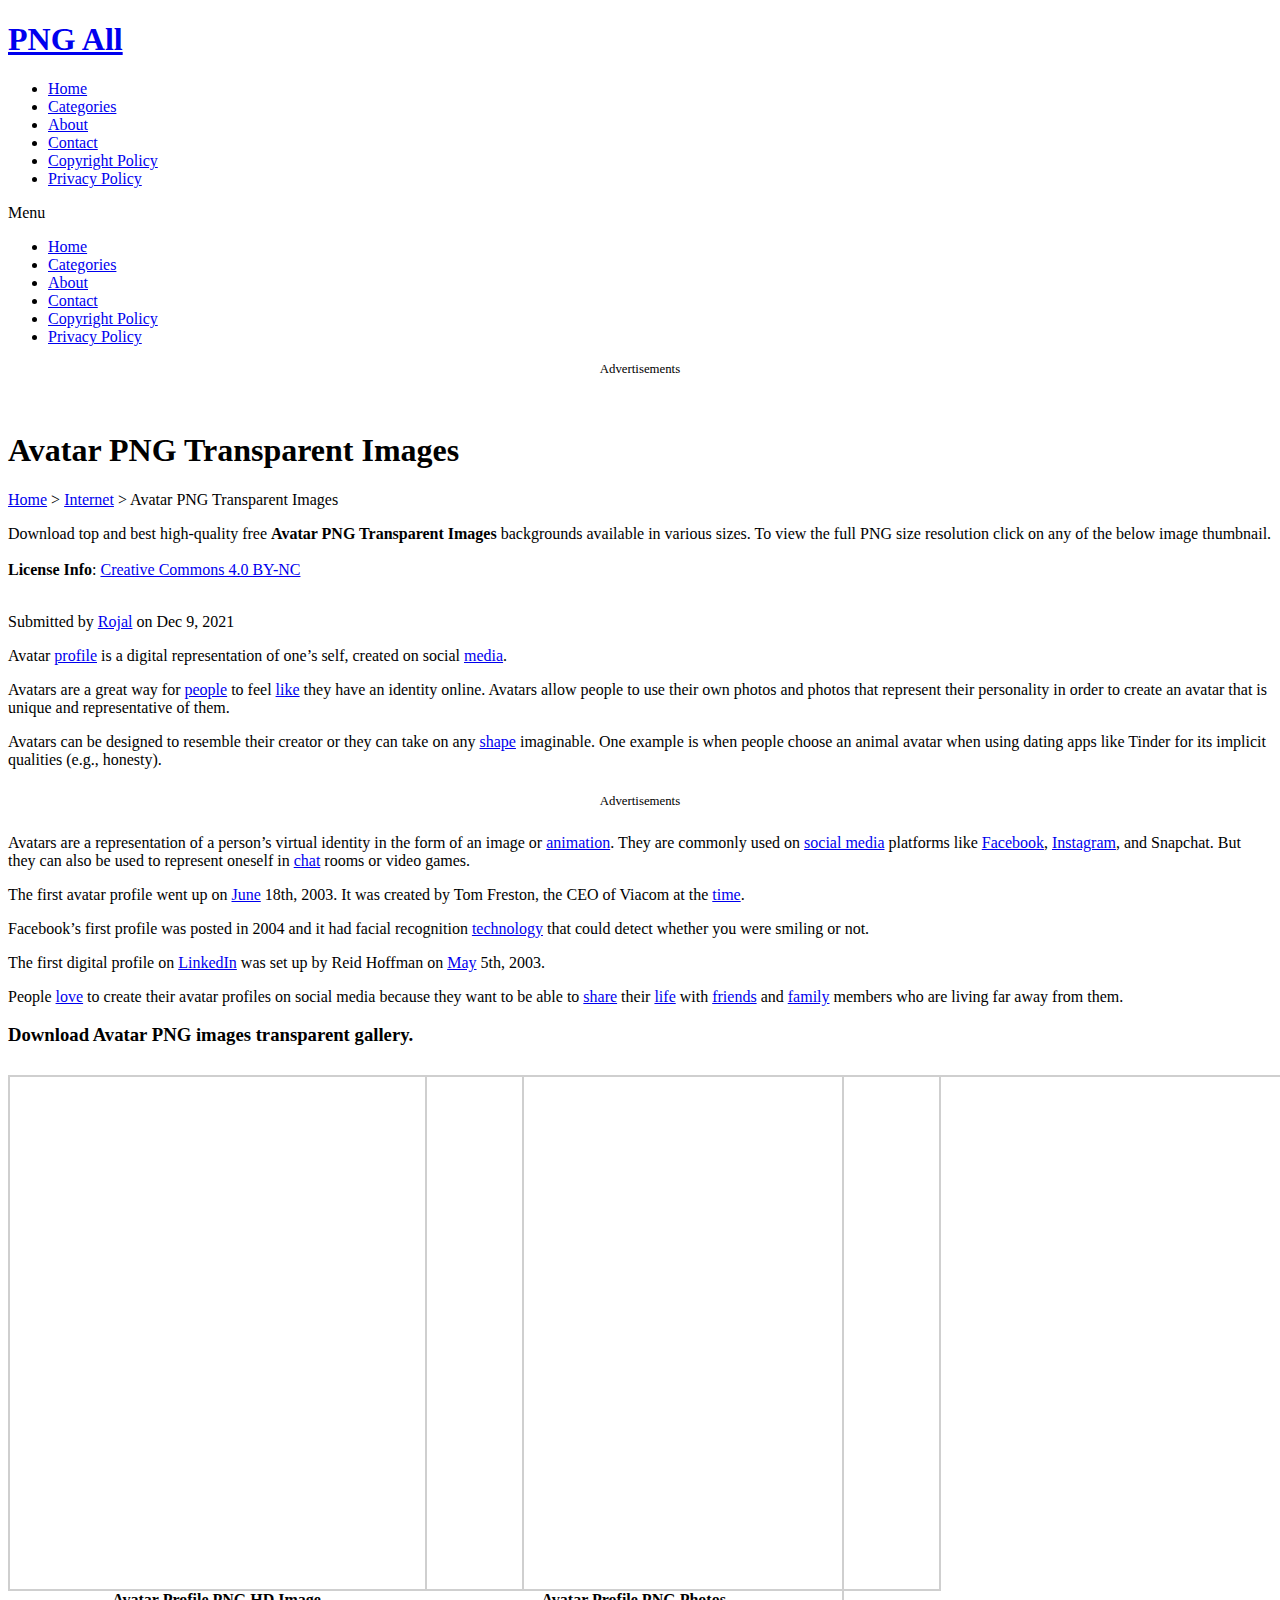
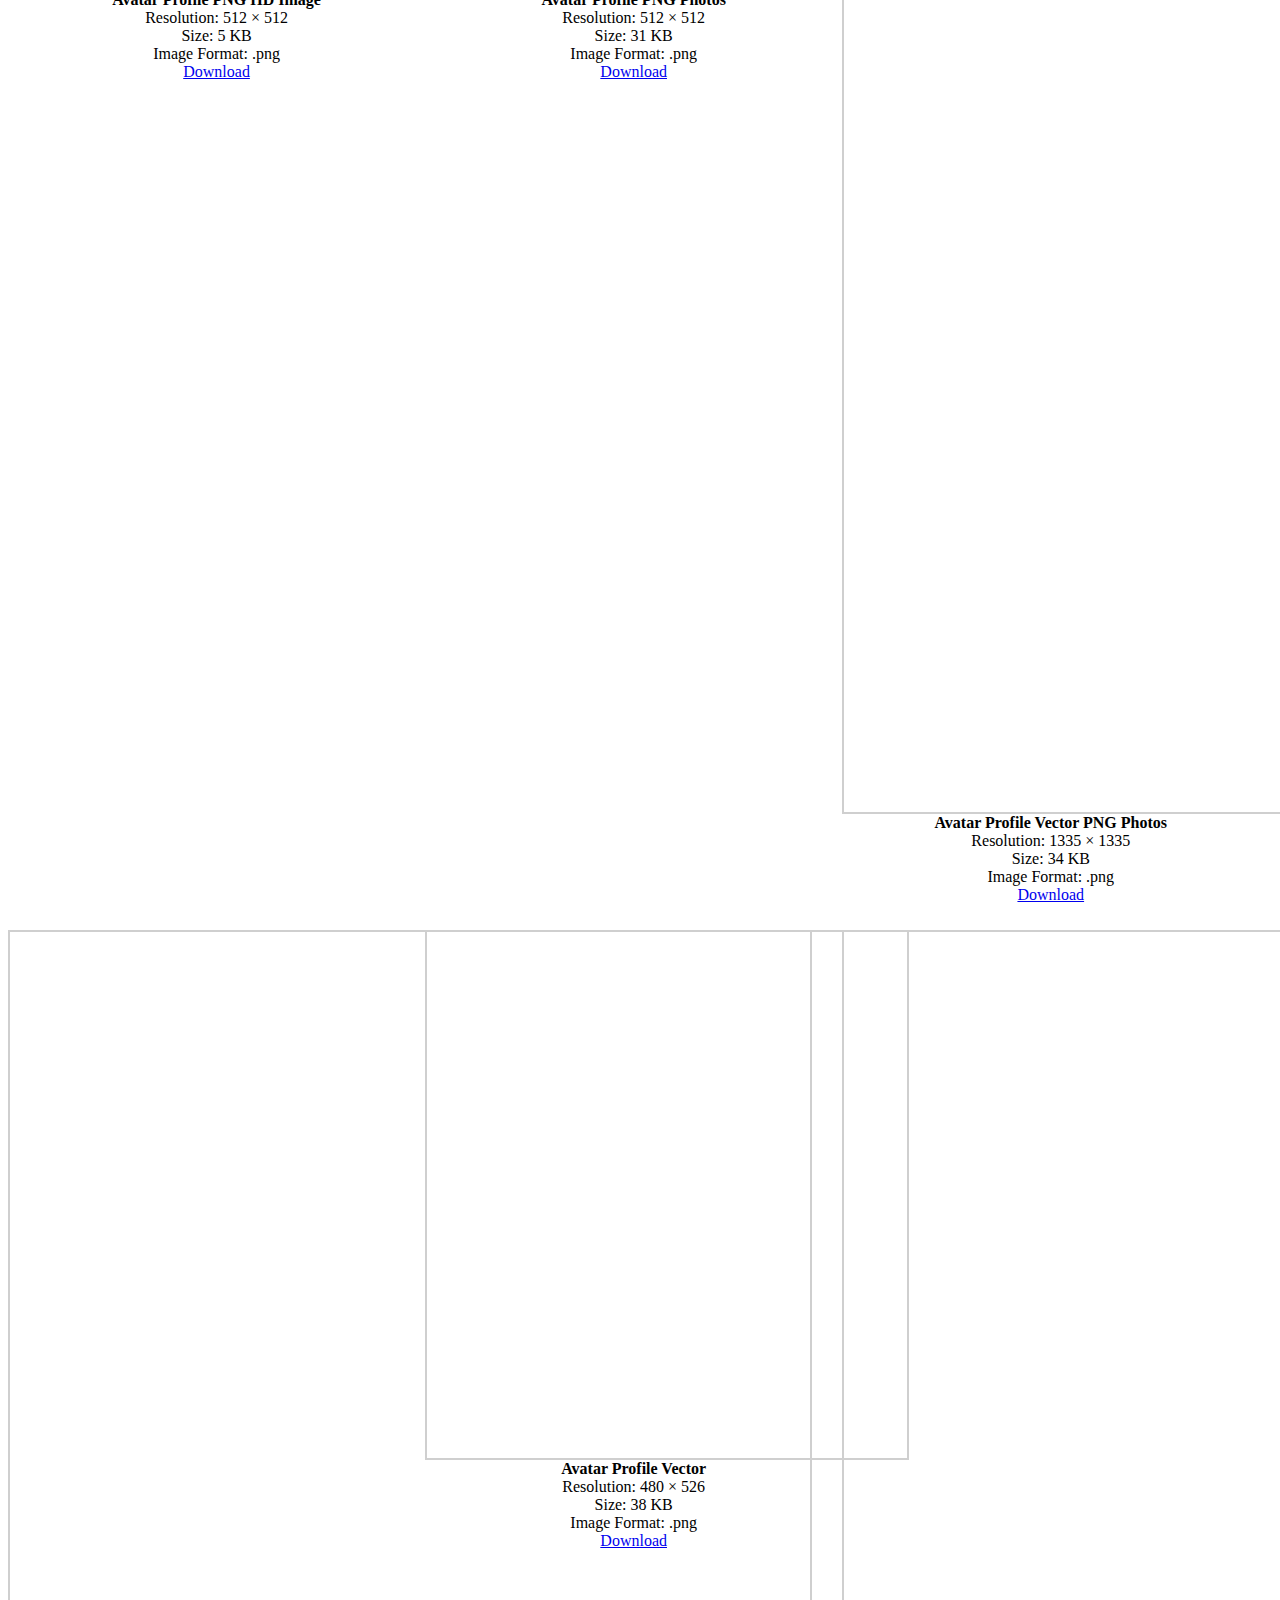
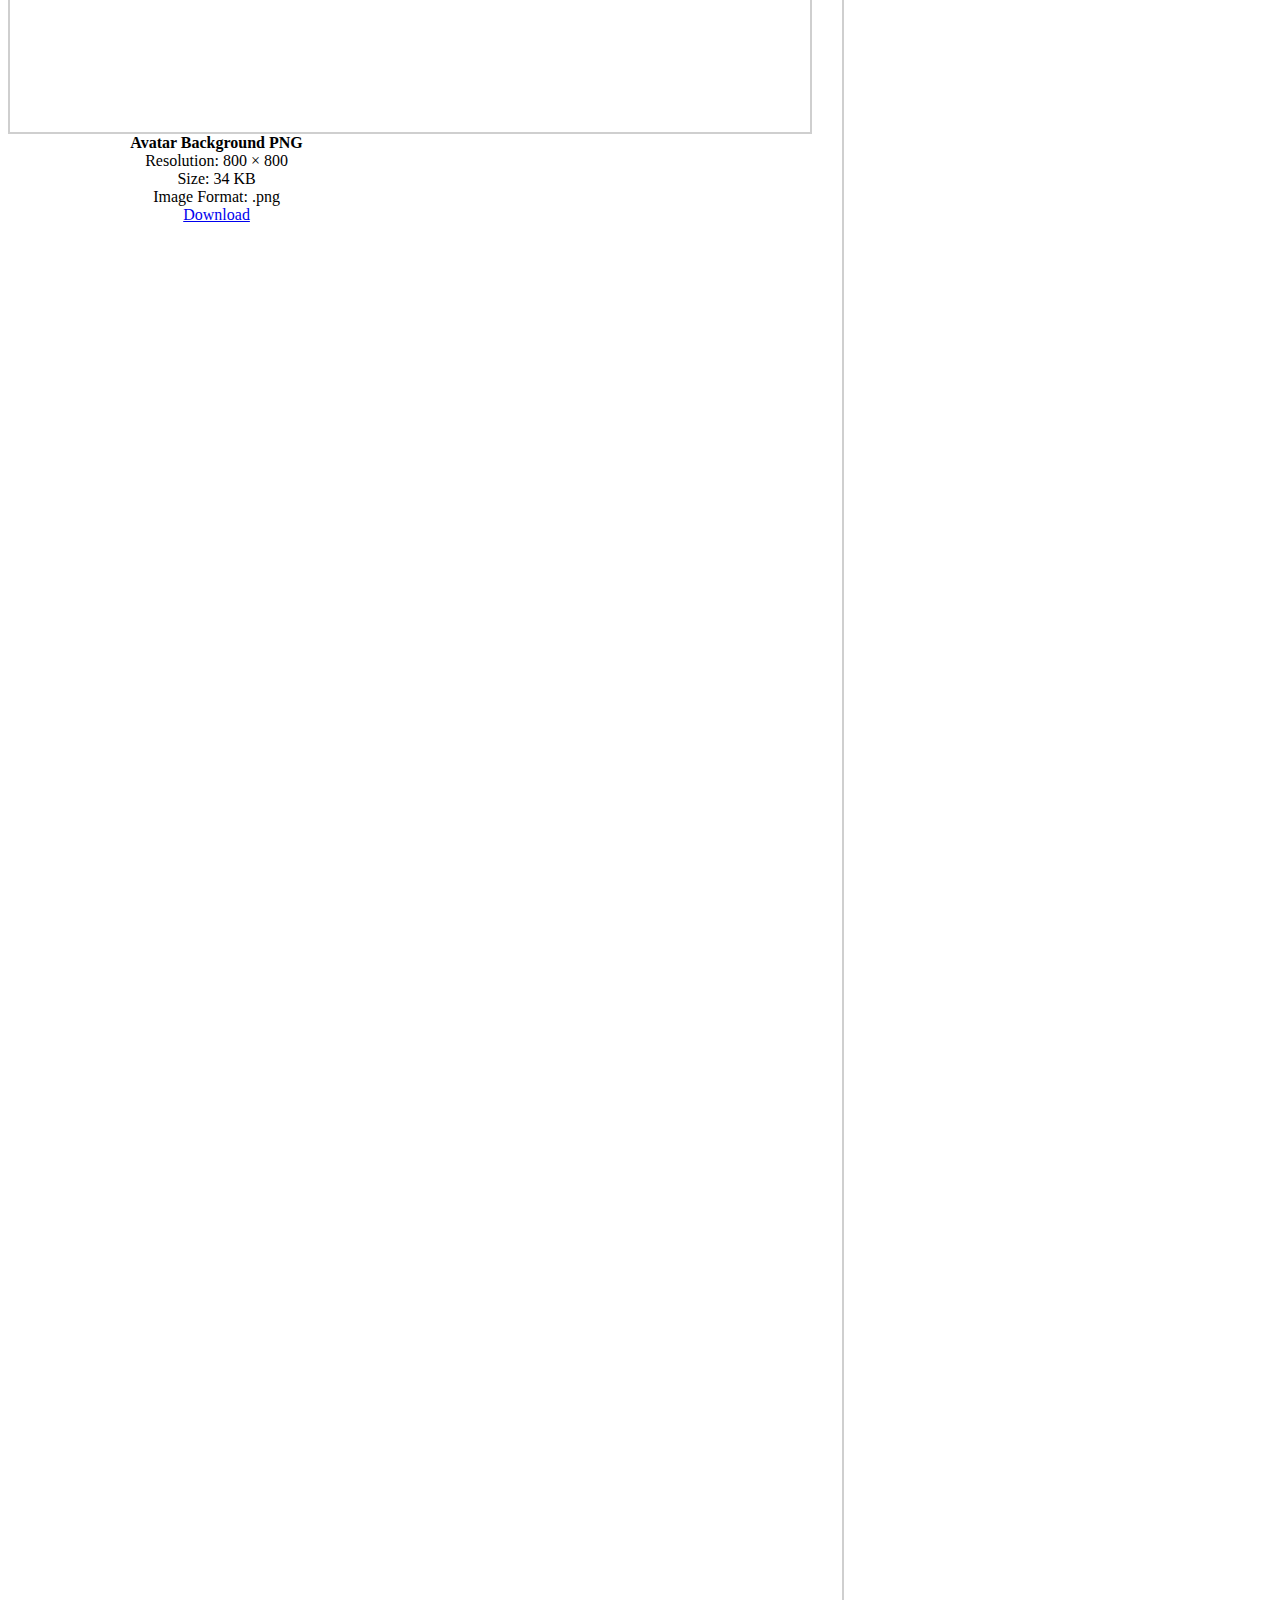
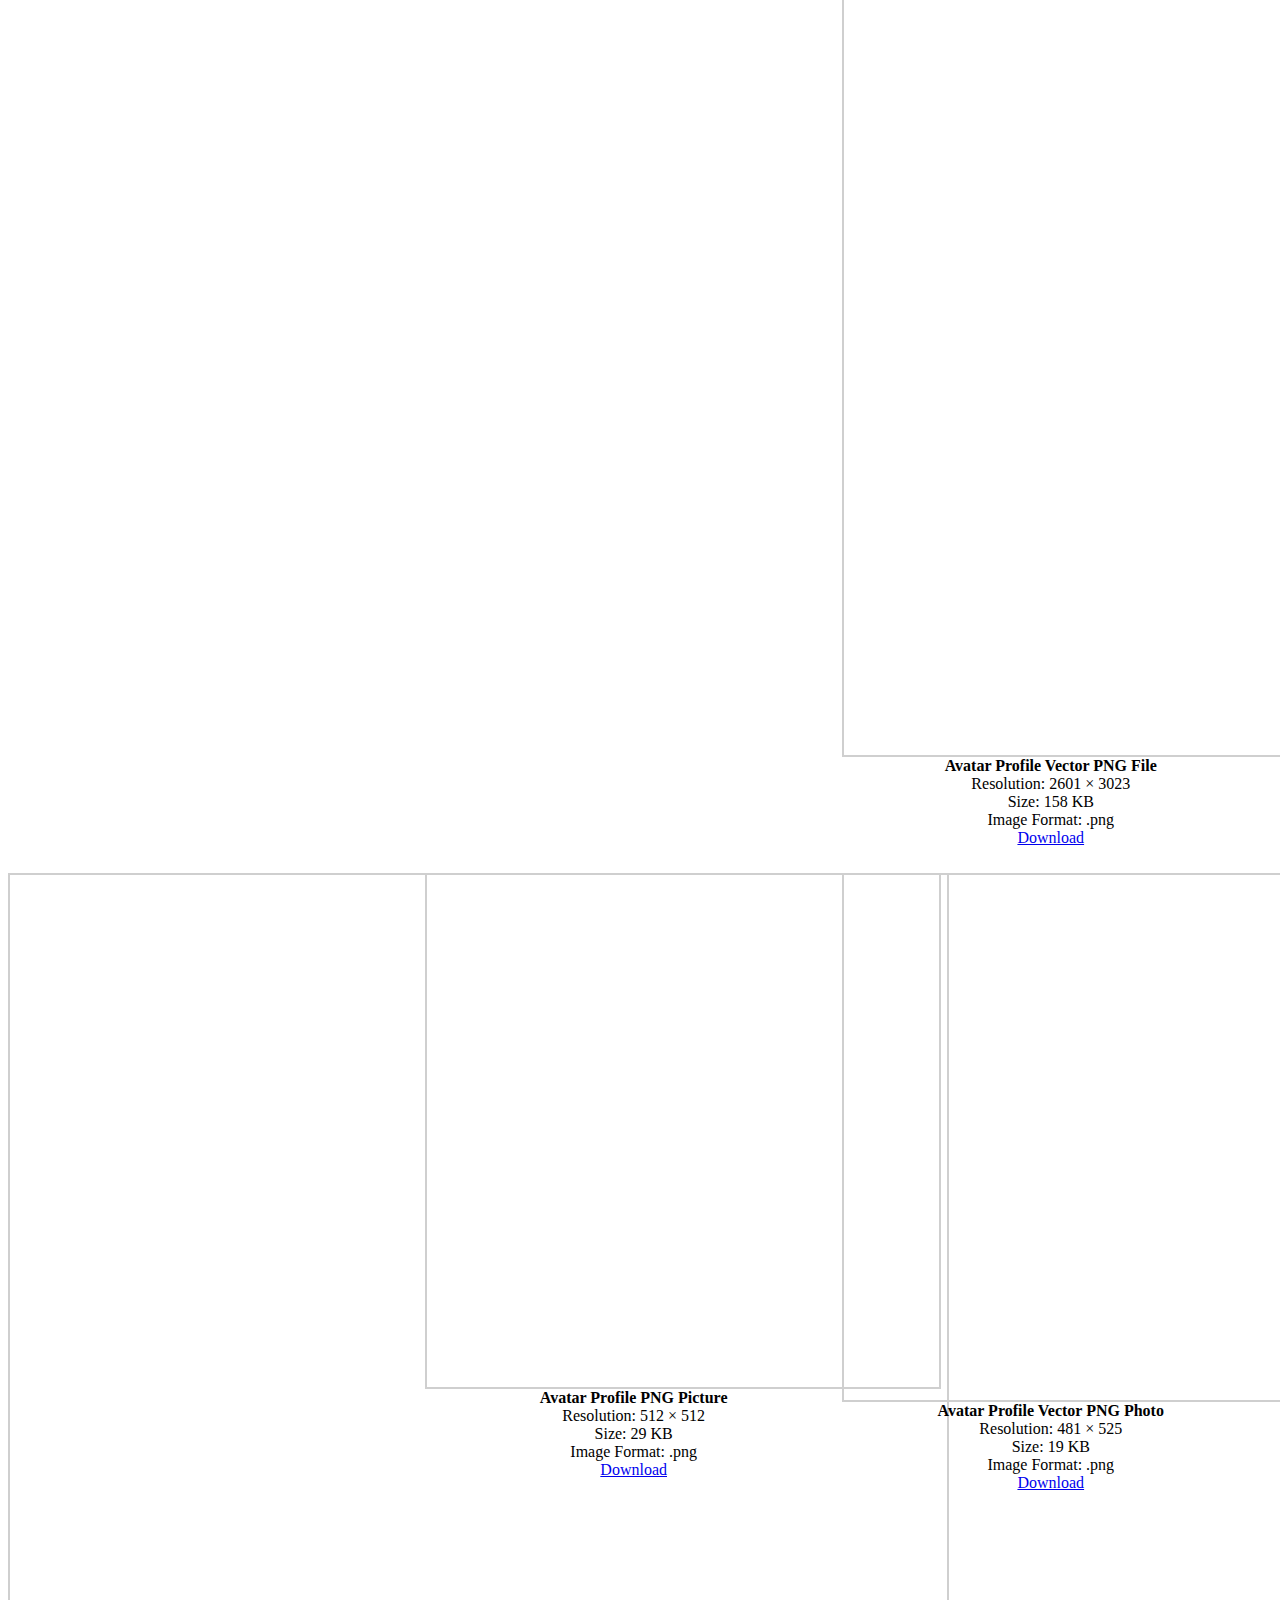
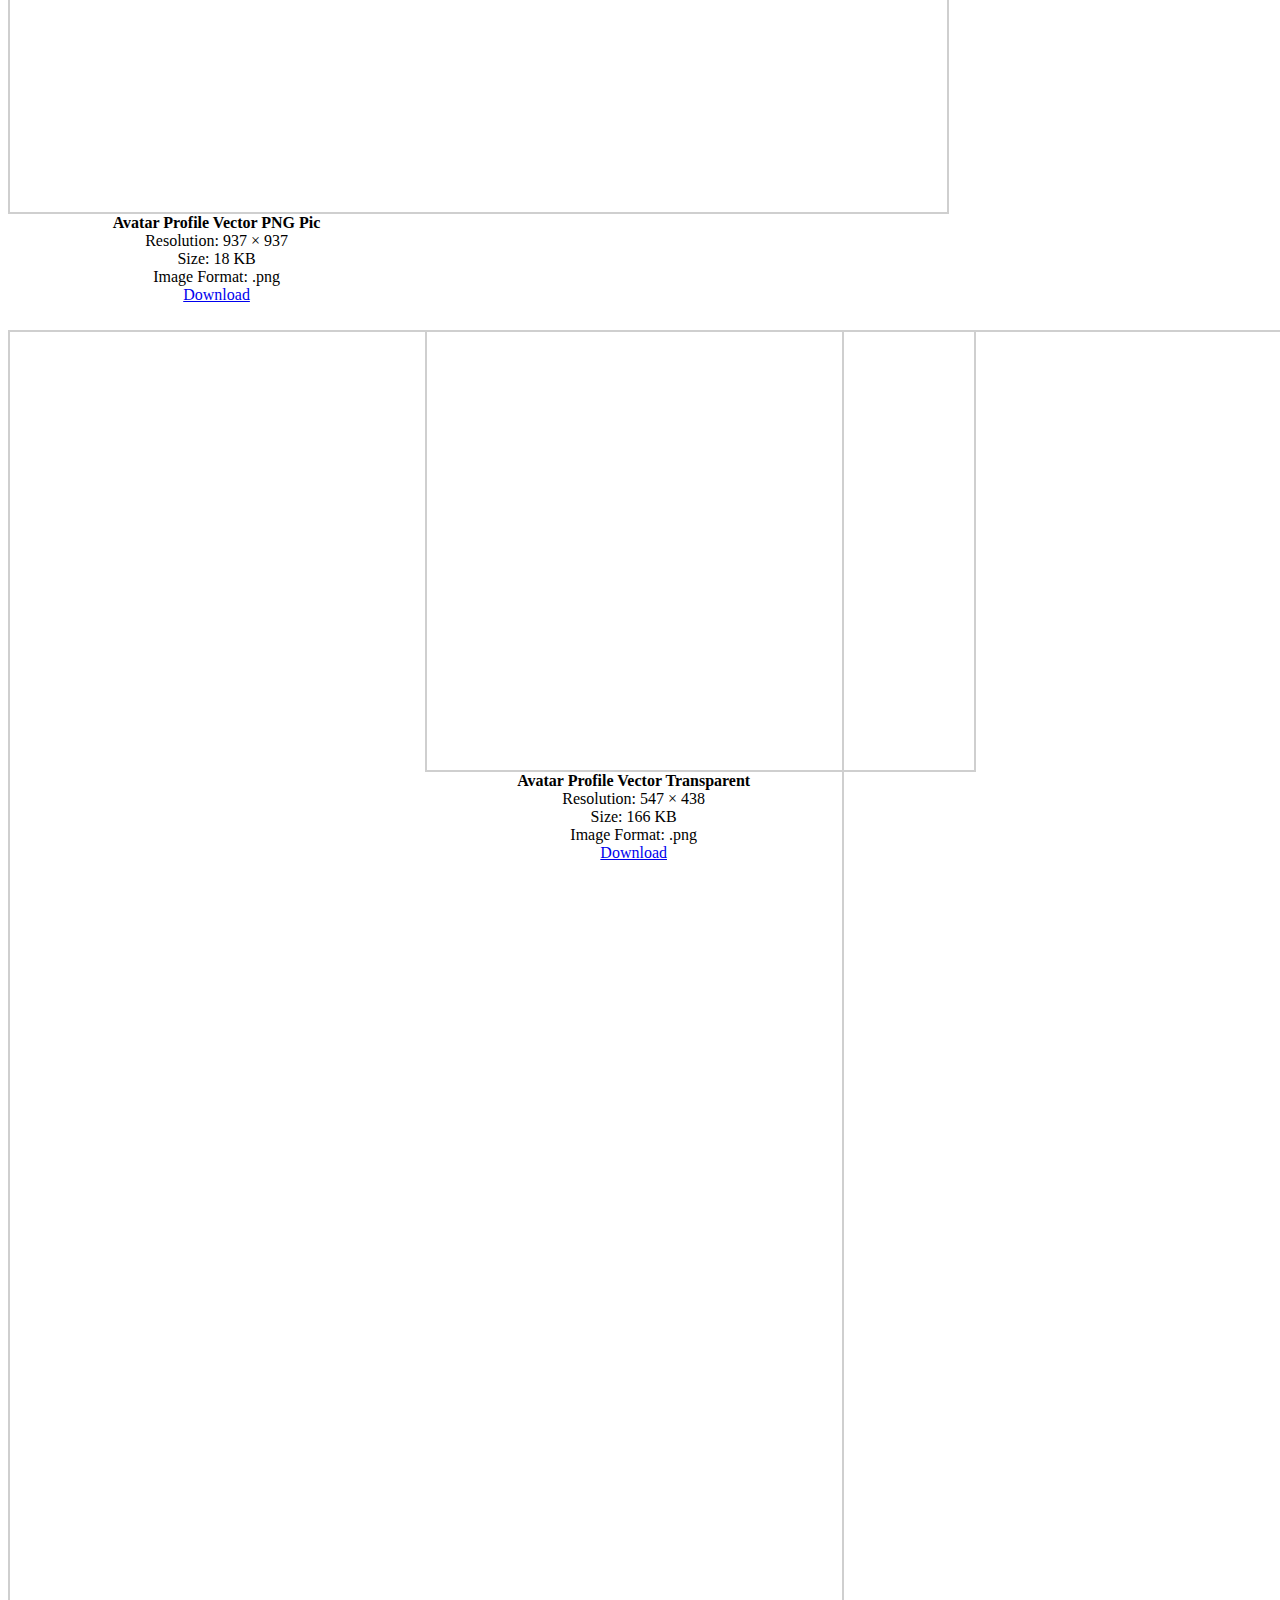
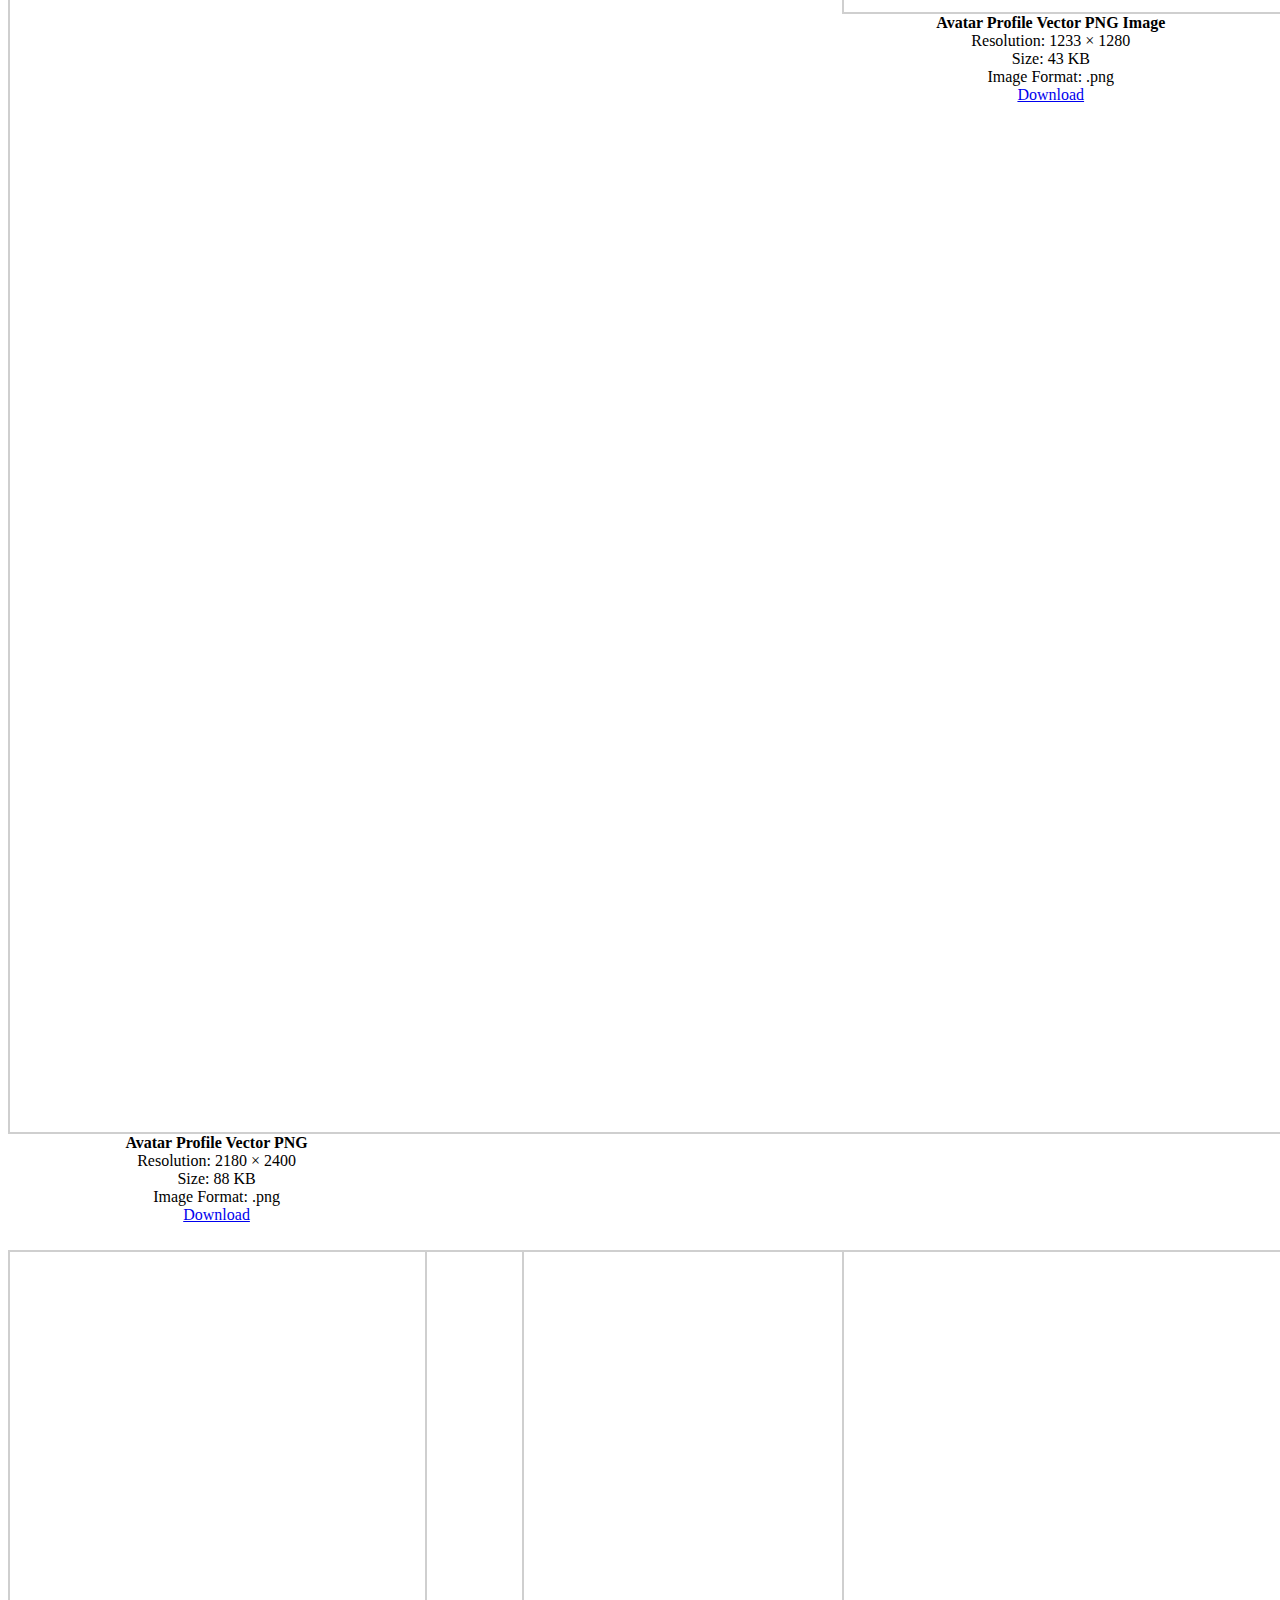
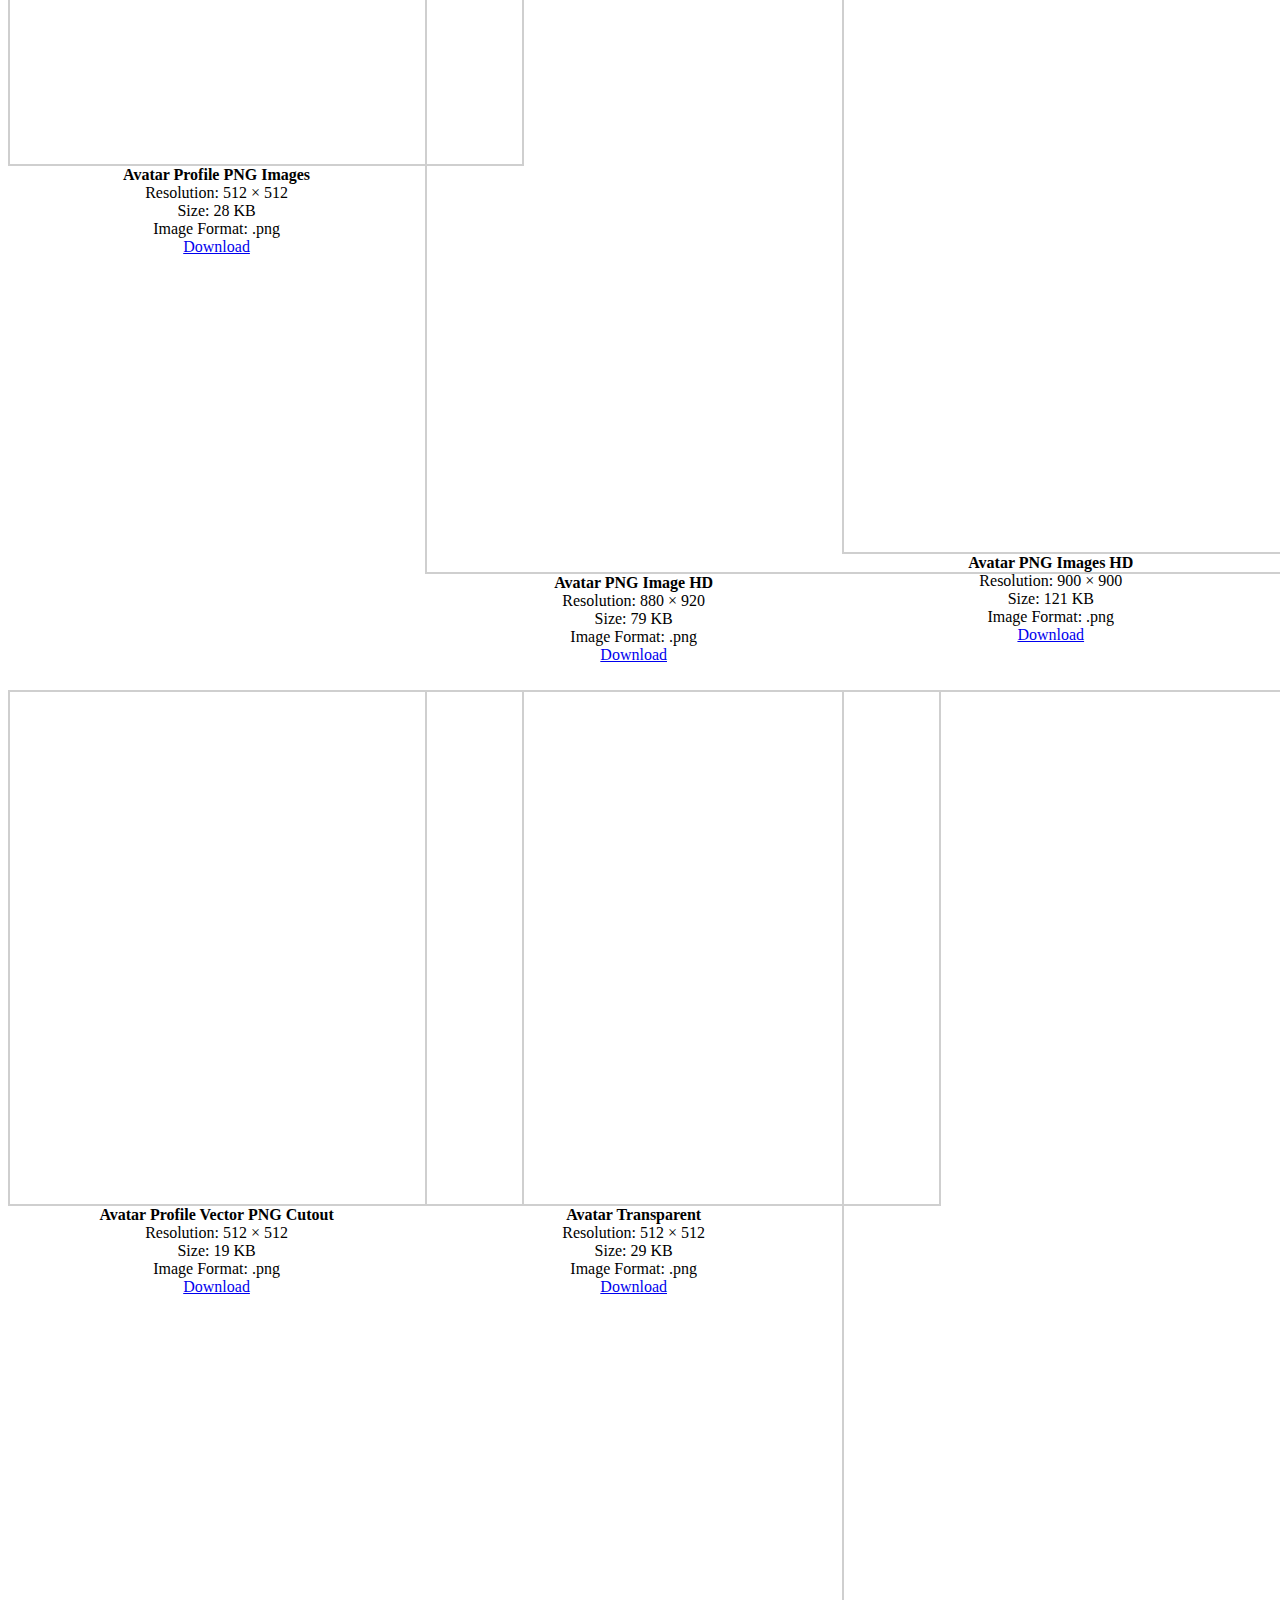
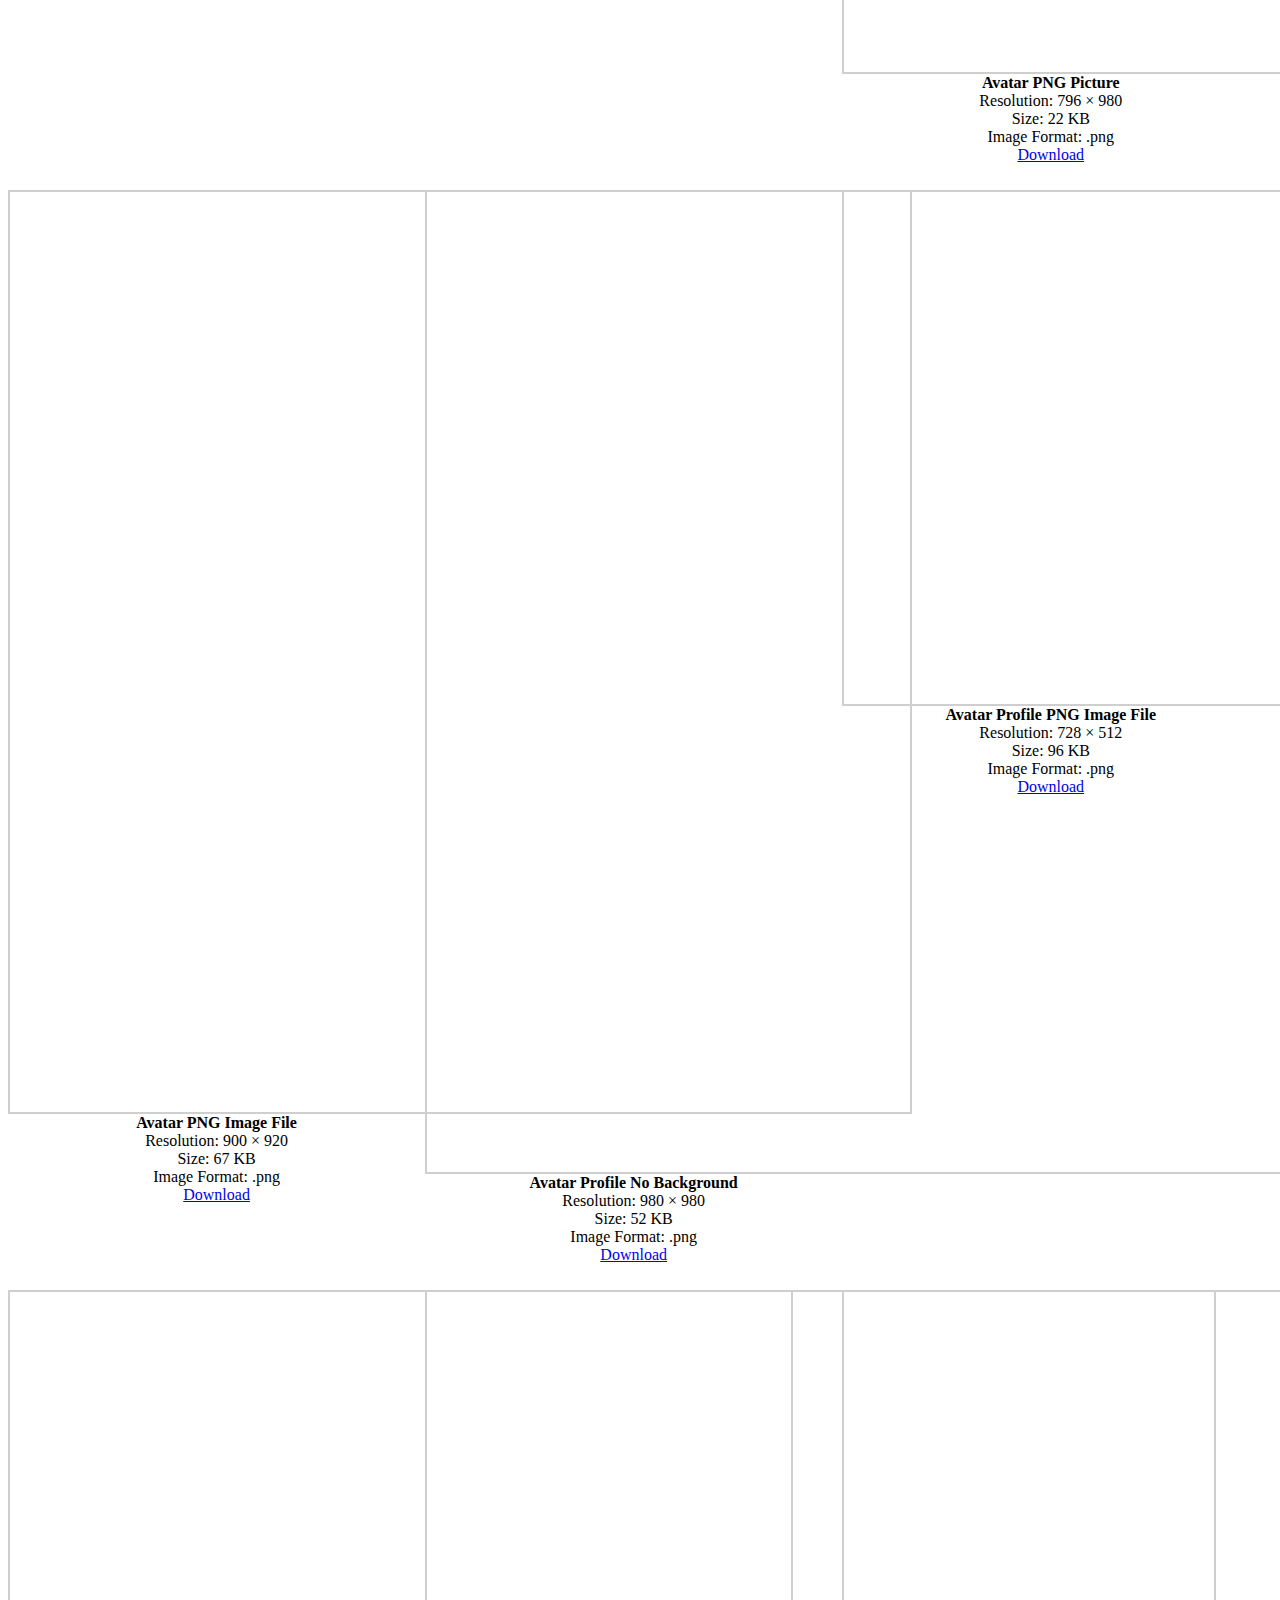
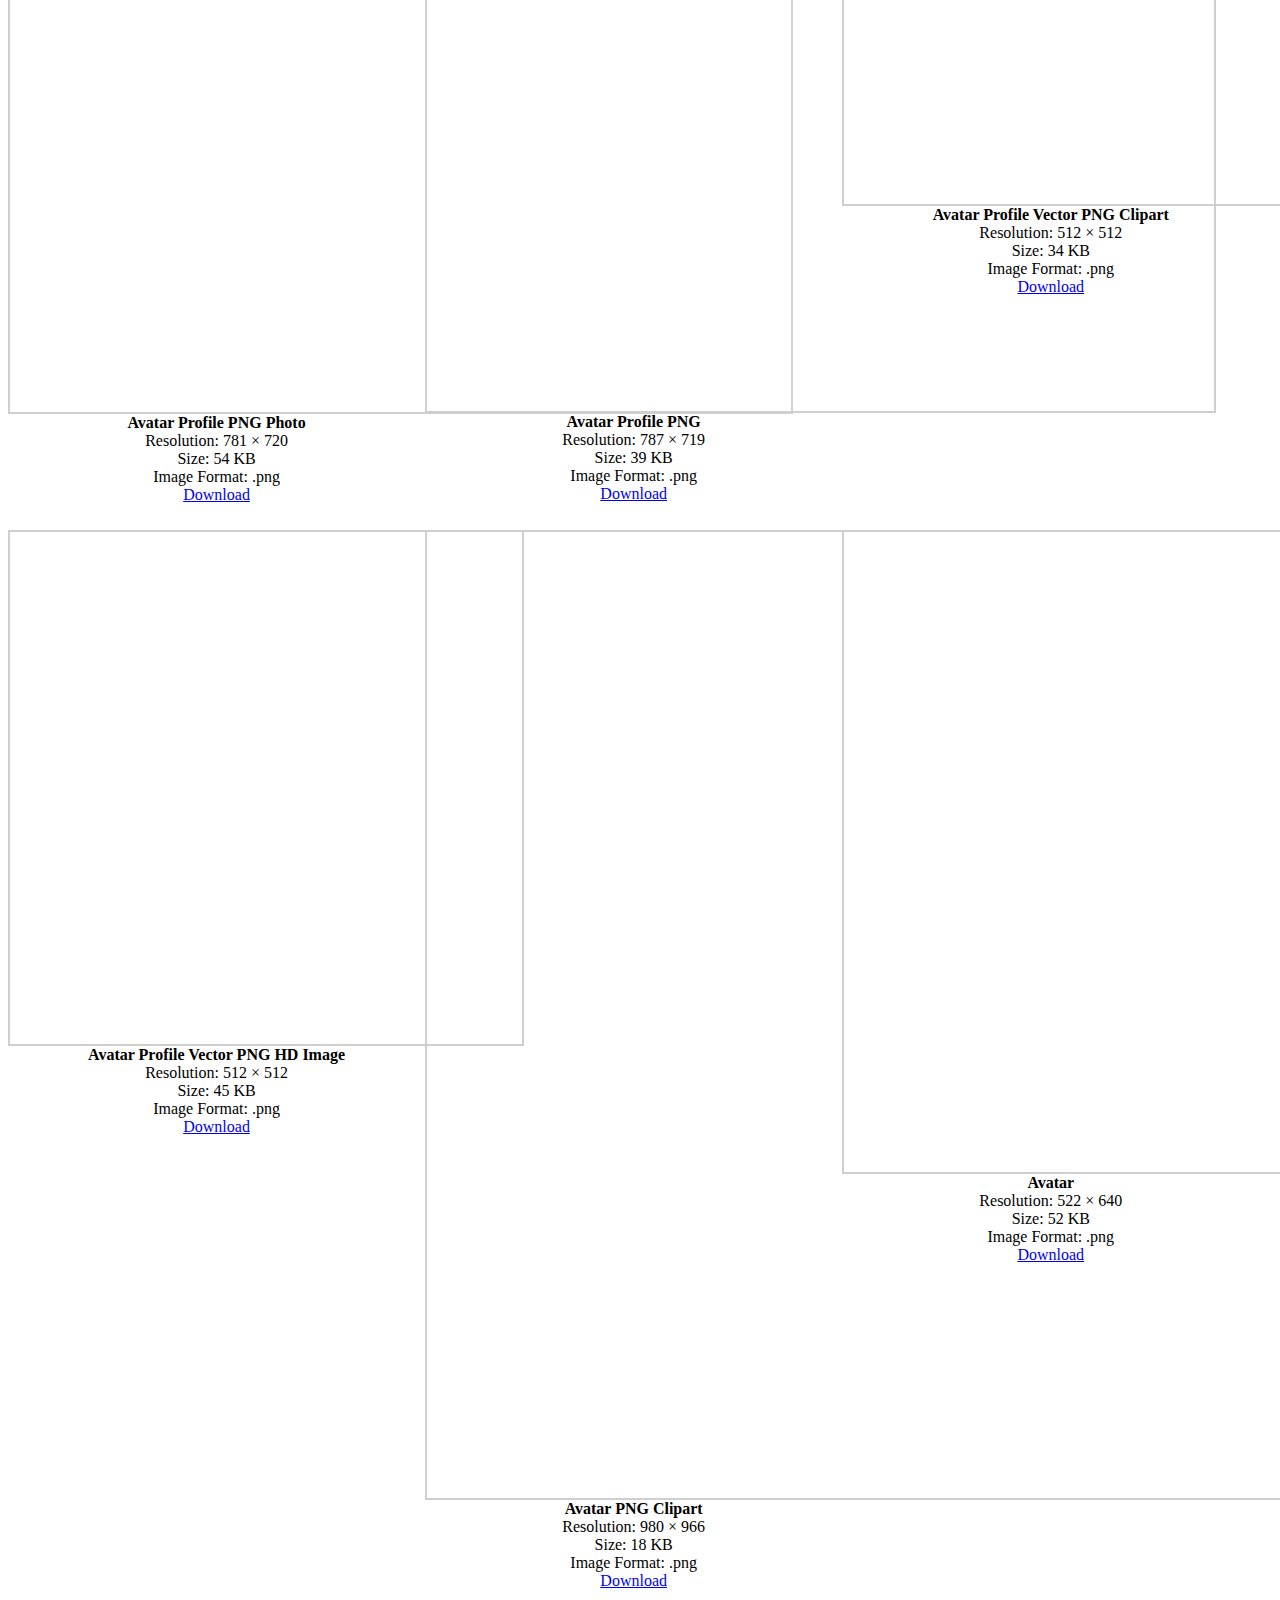
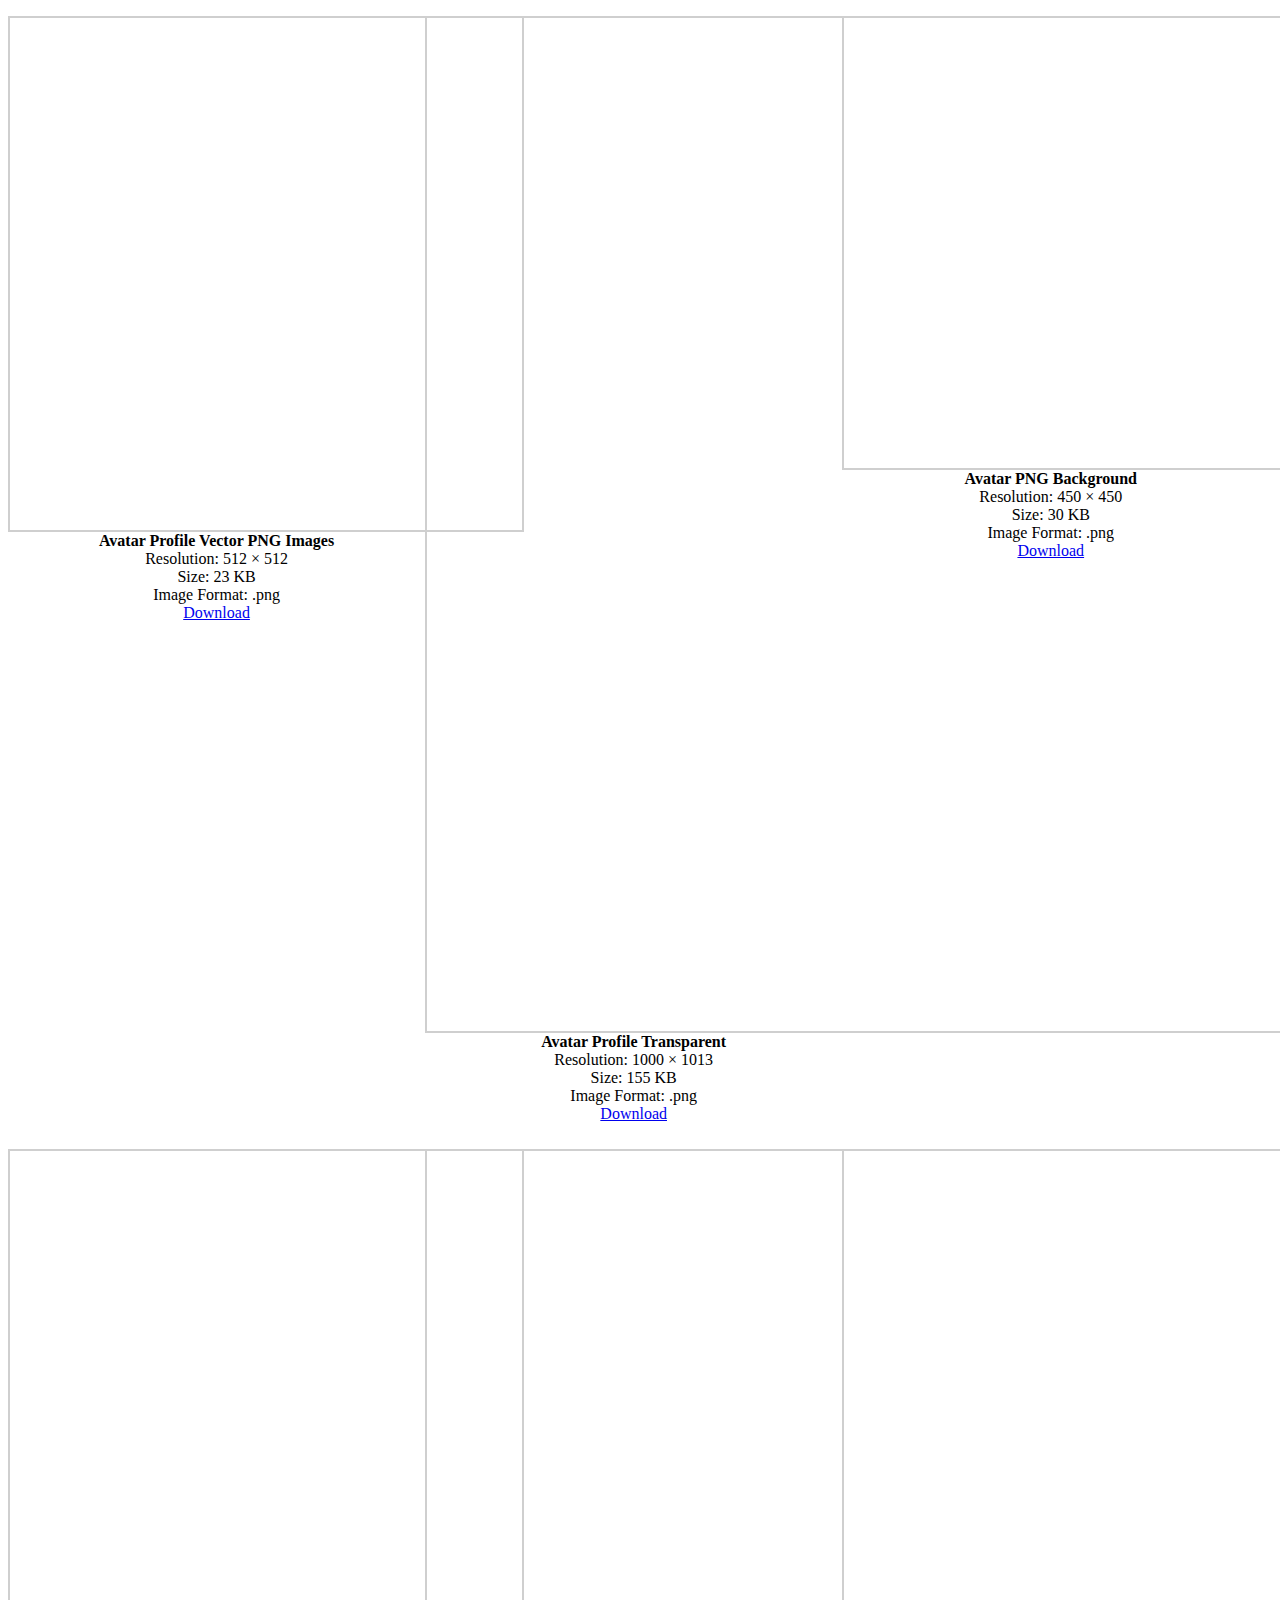
<file: about/imgs/avatar5-png.html>
<!DOCTYPE html PUBLIC "-//W3C//DTD XHTML 1.0 Transitional//EN" "https://www.w3.org/TR/xhtml1/DTD/xhtml1-transitional.dtd">
<html xmlns="https://www.w3.org/1999/xhtml" lang="en-US" xml:lang="en-US" prefix="og: http://ogp.me/ns# fb: http://ogp.me/ns/fb#">
<head><script>if(navigator.userAgent.match(/MSIE|Internet Explorer/i)||navigator.userAgent.match(/Trident\/7\..*?rv:11/i)){var href=document.location.href;if(!href.match(/[?&]nowprocket/)){if(href.indexOf("?")==-1){if(href.indexOf("#")==-1){document.location.href=href+"?nowprocket=1"}else{document.location.href=href.replace("#","?nowprocket=1#")}}else{if(href.indexOf("#")==-1){document.location.href=href+"&nowprocket=1"}else{document.location.href=href.replace("#","&nowprocket=1#")}}}}</script><script>class RocketLazyLoadScripts{constructor(e){this.triggerEvents=e,this.eventOptions={passive:!0},this.userEventListener=this.triggerListener.bind(this),this.delayedScripts={normal:[],async:[],defer:[]},this.allJQueries=[]}_addUserInteractionListener(e){this.triggerEvents.forEach((t=>window.addEventListener(t,e.userEventListener,e.eventOptions)))}_removeUserInteractionListener(e){this.triggerEvents.forEach((t=>window.removeEventListener(t,e.userEventListener,e.eventOptions)))}triggerListener(){this._removeUserInteractionListener(this),"loading"===document.readyState?document.addEventListener("DOMContentLoaded",this._loadEverythingNow.bind(this)):this._loadEverythingNow()}async _loadEverythingNow(){this._delayEventListeners(),this._delayJQueryReady(this),this._handleDocumentWrite(),this._registerAllDelayedScripts(),this._preloadAllScripts(),await this._loadScriptsFromList(this.delayedScripts.normal),await this._loadScriptsFromList(this.delayedScripts.defer),await this._loadScriptsFromList(this.delayedScripts.async),await this._triggerDOMContentLoaded(),await this._triggerWindowLoad(),window.dispatchEvent(new Event("rocket-allScriptsLoaded"))}_registerAllDelayedScripts(){document.querySelectorAll("script[type=rocketlazyloadscript]").forEach((e=>{e.hasAttribute("src")?e.hasAttribute("async")&&!1!==e.async?this.delayedScripts.async.push(e):e.hasAttribute("defer")&&!1!==e.defer||"module"===e.getAttribute("data-rocket-type")?this.delayedScripts.defer.push(e):this.delayedScripts.normal.push(e):this.delayedScripts.normal.push(e)}))}async _transformScript(e){return await this._requestAnimFrame(),new Promise((t=>{const n=document.createElement("script");let i;[...e.attributes].forEach((e=>{let t=e.nodeName;"type"!==t&&("data-rocket-type"===t&&(t="type",i=e.nodeValue),n.setAttribute(t,e.nodeValue))})),e.hasAttribute("src")&&this._isValidScriptType(i)?(n.addEventListener("load",t),n.addEventListener("error",t)):(n.text=e.text,t()),e.parentNode.replaceChild(n,e)}))}_isValidScriptType(e){return!e||""===e||"string"==typeof e&&["text/javascript","text/x-javascript","text/ecmascript","text/jscript","application/javascript","application/x-javascript","application/ecmascript","application/jscript","module"].includes(e.toLowerCase())}async _loadScriptsFromList(e){const t=e.shift();return t?(await this._transformScript(t),this._loadScriptsFromList(e)):Promise.resolve()}_preloadAllScripts(){var e=document.createDocumentFragment();[...this.delayedScripts.normal,...this.delayedScripts.defer,...this.delayedScripts.async].forEach((t=>{const n=t.getAttribute("src");if(n){const t=document.createElement("link");t.href=n,t.rel="preload",t.as="script",e.appendChild(t)}})),document.head.appendChild(e)}_delayEventListeners(){let e={};function t(t,n){!function(t){function n(n){return e[t].eventsToRewrite.indexOf(n)>=0?"rocket-"+n:n}e[t]||(e[t]={originalFunctions:{add:t.addEventListener,remove:t.removeEventListener},eventsToRewrite:[]},t.addEventListener=function(){arguments[0]=n(arguments[0]),e[t].originalFunctions.add.apply(t,arguments)},t.removeEventListener=function(){arguments[0]=n(arguments[0]),e[t].originalFunctions.remove.apply(t,arguments)})}(t),e[t].eventsToRewrite.push(n)}function n(e,t){let n=e[t];Object.defineProperty(e,t,{get:()=>n||function(){},set(i){e["rocket"+t]=n=i}})}t(document,"DOMContentLoaded"),t(window,"DOMContentLoaded"),t(window,"load"),t(window,"pageshow"),t(document,"readystatechange"),n(document,"onreadystatechange"),n(window,"onload"),n(window,"onpageshow")}_delayJQueryReady(e){let t=window.jQuery;Object.defineProperty(window,"jQuery",{get:()=>t,set(n){if(n&&n.fn&&!e.allJQueries.includes(n)){n.fn.ready=n.fn.init.prototype.ready=function(t){e.domReadyFired?t.bind(document)(n):document.addEventListener("rocket-DOMContentLoaded",(()=>t.bind(document)(n)))};const t=n.fn.on;n.fn.on=n.fn.init.prototype.on=function(){if(this[0]===window){function e(e){return e.split(" ").map((e=>"load"===e||0===e.indexOf("load.")?"rocket-jquery-load":e)).join(" ")}"string"==typeof arguments[0]||arguments[0]instanceof String?arguments[0]=e(arguments[0]):"object"==typeof arguments[0]&&Object.keys(arguments[0]).forEach((t=>{delete Object.assign(arguments[0],{[e(t)]:arguments[0][t]})[t]}))}return t.apply(this,arguments),this},e.allJQueries.push(n)}t=n}})}async _triggerDOMContentLoaded(){this.domReadyFired=!0,await this._requestAnimFrame(),document.dispatchEvent(new Event("rocket-DOMContentLoaded")),await this._requestAnimFrame(),window.dispatchEvent(new Event("rocket-DOMContentLoaded")),await this._requestAnimFrame(),document.dispatchEvent(new Event("rocket-readystatechange")),await this._requestAnimFrame(),document.rocketonreadystatechange&&document.rocketonreadystatechange()}async _triggerWindowLoad(){await this._requestAnimFrame(),window.dispatchEvent(new Event("rocket-load")),await this._requestAnimFrame(),window.rocketonload&&window.rocketonload(),await this._requestAnimFrame(),this.allJQueries.forEach((e=>e(window).trigger("rocket-jquery-load"))),window.dispatchEvent(new Event("rocket-pageshow")),await this._requestAnimFrame(),window.rocketonpageshow&&window.rocketonpageshow()}_handleDocumentWrite(){const e=new Map;document.write=document.writeln=function(t){const n=document.currentScript;n||console.error("WPRocket unable to document.write this: "+t);const i=document.createRange(),r=n.parentElement;let a=e.get(n);void 0===a&&(a=n.nextSibling,e.set(n,a));const o=document.createDocumentFragment();i.setStart(o,0),o.appendChild(i.createContextualFragment(t)),r.insertBefore(o,a)}}async _requestAnimFrame(){return new Promise((e=>requestAnimationFrame(e)))}static run(){const e=new RocketLazyLoadScripts(["keydown","mousemove","touchmove","touchstart","touchend","wheel"]);e._addUserInteractionListener(e)}}RocketLazyLoadScripts.run();
</script>
	<!-- Quantcast Choice. Consent Manager Tag v2.0 (for TCF 2.0) -->
<script type="rocketlazyloadscript" data-rocket-type="text/javascript" async=true>
(function() {
  var host = window.location.hostname;
  var element = document.createElement('script');
  var firstScript = document.getElementsByTagName('script')[0];
  var url = 'https://quantcast.mgr.consensu.org'
    .concat('/choice/', 'deCwlQAR_q3bc', '/', host, '/choice.js')
  var uspTries = 0;
  var uspTriesLimit = 3;
  element.async = true;
  element.type = 'text/javascript';
  element.src = url;

  firstScript.parentNode.insertBefore(element, firstScript);

  function makeStub() {
    var TCF_LOCATOR_NAME = '__tcfapiLocator';
    var queue = [];
    var win = window;
    var cmpFrame;

    function addFrame() {
      var doc = win.document;
      var otherCMP = !!(win.frames[TCF_LOCATOR_NAME]);

      if (!otherCMP) {
        if (doc.body) {
          var iframe = doc.createElement('iframe');

          iframe.style.cssText = 'display:none';
          iframe.name = TCF_LOCATOR_NAME;
          doc.body.appendChild(iframe);
        } else {
          setTimeout(addFrame, 5);
        }
      }
      return !otherCMP;
    }

    function tcfAPIHandler() {
      var gdprApplies;
      var args = arguments;

      if (!args.length) {
        return queue;
      } else if (args[0] === 'setGdprApplies') {
        if (
          args.length > 3 &&
          args[2] === 2 &&
          typeof args[3] === 'boolean'
        ) {
          gdprApplies = args[3];
          if (typeof args[2] === 'function') {
            args[2]('set', true);
          }
        }
      } else if (args[0] === 'ping') {
        var retr = {
          gdprApplies: gdprApplies,
          cmpLoaded: false,
          cmpStatus: 'stub'
        };

        if (typeof args[2] === 'function') {
          args[2](retr);
        }
      } else {
        queue.push(args);
      }
    }

    function postMessageEventHandler(event) {
      var msgIsString = typeof event.data === 'string';
      var json = {};

      try {
        if (msgIsString) {
          json = JSON.parse(event.data);
        } else {
          json = event.data;
        }
      } catch (ignore) {}

      var payload = json.__tcfapiCall;

      if (payload) {
        window.__tcfapi(
          payload.command,
          payload.version,
          function(retValue, success) {
            var returnMsg = {
              __tcfapiReturn: {
                returnValue: retValue,
                success: success,
                callId: payload.callId
              }
            };
            if (msgIsString) {
              returnMsg = JSON.stringify(returnMsg);
            }
            event.source.postMessage(returnMsg, '*');
          },
          payload.parameter
        );
      }
    }

    while (win) {
      try {
        if (win.frames[TCF_LOCATOR_NAME]) {
          cmpFrame = win;
          break;
        }
      } catch (ignore) {}

      if (win === window.top) {
        break;
      }
      win = win.parent;
    }
    if (!cmpFrame) {
      addFrame();
      win.__tcfapi = tcfAPIHandler;
      win.addEventListener('message', postMessageEventHandler, false);
    }
  };

  makeStub();

  var uspStubFunction = function() {
    var arg = arguments;
    if (typeof window.__uspapi !== uspStubFunction) {
      setTimeout(function() {
        if (typeof window.__uspapi !== 'undefined') {
          window.__uspapi.apply(window.__uspapi, arg);
        }
      }, 500);
    }
  };

  var checkIfUspIsReady = function() {
    uspTries++;
    if (window.__uspapi === uspStubFunction && uspTries < uspTriesLimit) {
      console.warn('USP is not accessible');
    } else {
      clearInterval(uspInterval);
    }
  };

  if (typeof window.__uspapi === 'undefined') {
    window.__uspapi = uspStubFunction;
    var uspInterval = setInterval(checkIfUspIsReady, 6000);
  }
})();
</script>
<!-- End Quantcast Choice. Consent Manager Tag v2.0 (for TCF 2.0) -->
	<script>
__tcfapi('addEventListener', 2, function(tcData, success) {
    if (success) {
        if (tcData.eventStatus == 'useractioncomplete' || tcData.eventStatus == 'tcloaded') {
            var hasStoreOnDeviceConsent = tcData.purpose.consents[1] || false;

            if (hasStoreOnDeviceConsent) {
                var adsbygoogle_script = document.createElement('script');
                adsbygoogle_script.src = 'https://pagead2.googlesyndication.com/pagead/js/adsbygoogle.js';
                document.head.appendChild(adsbygoogle_script);
            }
        }
    }
});
</script>
	<script data-ad-client="ca-pub-8822717667672157" async src="https://pagead2.googlesyndication.com/pagead/js/adsbygoogle.js"></script>
<meta http-equiv="Content-Type" content="text/html" charset="UTF-8" />
<meta name="viewport" content="width=device-width, initial-scale=1, maximum-scale=1">
	
<title>Avatar PNG Transparent Images | PNG All</title><link rel="stylesheet" href="https://www.pngall.com/wp-content/cache/min/1/ed022c7ef5377f192a4af3aeac9d87f5.css" media="all" data-minify="1" />
<link rel="profile" href="https://gmpg.org/xfn/11" />
<link rel="alternate" type="application/rss+xml" title="PNG All RSS Feed" href="https://www.pngall.com/feed" />
<link rel="alternate" type="application/atom+xml" title="PNG All Atom Feed" href="https://www.pngall.com/feed/atom" />
<link rel="icon" href="/favicon.ico" type="image/x-icon" />

<link rel="pingback" href="https://www.pngall.com/xmlrpc.php" />
<!--[if lt IE 9]>
	<script src="https://www.pngall.com/wp-content/themes/boxes/js/css3-mediaqueries.js"></script>
<![endif]-->

<!--[if lt IE 7]>
	<link rel="stylesheet" href="https://www.pngall.com/wp-content/themes/boxes/css/font-awesome-ie7.min.css">
<![endif]-->
<meta name='robots' content='max-image-preview:large' />

<meta name="description"  content="Download free Avatar PNG transparent images, vector, and clipart PNG. You can use Avatar PNG for personal or non-commercial projects." />

<meta name="keywords"  content="internet" />

<script type="application/ld+json" class="aioseop-schema">{"@context":"https://schema.org","@graph":[{"@type":"Organization","@id":"https://www.pngall.com/#organization","url":"https://www.pngall.com/","name":"PNG All","sameAs":[]},{"@type":"WebSite","@id":"https://www.pngall.com/#website","url":"https://www.pngall.com/","name":"PNG All","publisher":{"@id":"https://www.pngall.com/#organization"}},{"@type":"WebPage","@id":"https://www.pngall.com/avatar-png#webpage","url":"https://www.pngall.com/avatar-png","inLanguage":"en-US","name":"Avatar PNG Transparent Images","isPartOf":{"@id":"https://www.pngall.com/#website"},"breadcrumb":{"@id":"https://www.pngall.com/avatar-png#breadcrumblist"},"image":{"@type":"ImageObject","@id":"https://www.pngall.com/avatar-png#primaryimage","url":"https://www.pngall.com/wp-content/uploads/12/Avatar-Profile-PNG-Free-Image.png","width":512,"height":512},"primaryImageOfPage":{"@id":"https://www.pngall.com/avatar-png#primaryimage"},"datePublished":"2021-12-09T17:52:20+00:00","dateModified":"2021-12-09T17:52:20+00:00","description":"Download free Avatar PNG transparent images, vector, and clipart PNG. You can use Avatar PNG for personal or non-commercial projects."},{"@type":"Article","@id":"https://www.pngall.com/avatar-png#article","isPartOf":{"@id":"https://www.pngall.com/avatar-png#webpage"},"author":{"@id":"https://www.pngall.com/author/rojal#author"},"headline":"Avatar PNG Transparent Images","datePublished":"2021-12-09T17:52:20+00:00","dateModified":"2021-12-09T17:52:20+00:00","commentCount":0,"mainEntityOfPage":{"@id":"https://www.pngall.com/avatar-png#webpage"},"publisher":{"@id":"https://www.pngall.com/#organization"},"articleSection":"Internet","image":{"@type":"ImageObject","@id":"https://www.pngall.com/avatar-png#primaryimage","url":"https://www.pngall.com/wp-content/uploads/12/Avatar-Profile-PNG-Free-Image.png","width":512,"height":512}},{"@type":"Person","@id":"https://www.pngall.com/author/rojal#author","name":"Rojal","sameAs":[],"image":{"@type":"ImageObject","@id":"https://www.pngall.com/#personlogo","url":"https://secure.gravatar.com/avatar/84d5cc5721a1ce3a23a196f35fba7267?s=96&d=mm&r=g","width":96,"height":96,"caption":"Rojal"}},{"@type":"BreadcrumbList","@id":"https://www.pngall.com/avatar-png#breadcrumblist","itemListElement":[{"@type":"ListItem","position":1,"item":{"@type":"WebPage","@id":"https://www.pngall.com/","url":"https://www.pngall.com/","name":"Find High-Quality Transparent PNG Images - PNG All"}},{"@type":"ListItem","position":2,"item":{"@type":"WebPage","@id":"https://www.pngall.com/avatar-png","url":"https://www.pngall.com/avatar-png","name":"Avatar PNG Transparent Images"}}]}]}</script>
<link rel="canonical" href="https://www.pngall.com/avatar-png" />
			<script type="rocketlazyloadscript" data-rocket-type="text/javascript" >
				window.ga=window.ga||function(){(ga.q=ga.q||[]).push(arguments)};ga.l=+new Date;
				ga('create', 'UA-196746120-5', 'auto');
				// Plugins
				
				ga('send', 'pageview');
			</script>
			<script type="rocketlazyloadscript" async src="https://www.google-analytics.com/analytics.js"></script>
			

<link rel="alternate" type="application/rss+xml" title="PNG All &raquo; Feed" href="https://www.pngall.com/feed" />
<link rel="alternate" type="application/rss+xml" title="PNG All &raquo; Comments Feed" href="https://www.pngall.com/comments/feed" />
<link rel="alternate" type="application/rss+xml" title="PNG All &raquo; Avatar PNG Transparent Images Comments Feed" href="https://www.pngall.com/avatar-png/feed" />
<meta content="boxes v.1.0" name="generator"/><meta content="Theme Junkie Framework v.1.0.5" name="generator"/><style type="text/css">
img.wp-smiley,
img.emoji {
	display: inline !important;
	border: none !important;
	box-shadow: none !important;
	height: 1em !important;
	width: 1em !important;
	margin: 0 .07em !important;
	vertical-align: -0.1em !important;
	background: none !important;
	padding: 0 !important;
}
</style>
	









<script type="rocketlazyloadscript" data-rocket-type='text/javascript' src='https://www.pngall.com/wp-content/themes/boxes/js/jquery.min.js?ver=1.8.3' id='jquery-js'></script>
<script type="rocketlazyloadscript" data-rocket-type='text/javascript' src='https://www.pngall.com/wp-content/themes/boxes/js/jquery-ui-1.8.5.custom.min.js?ver=1.8.5' id='jquery-ui-js'></script>
<script type="rocketlazyloadscript" data-rocket-type='text/javascript' src='https://www.pngall.com/wp-content/themes/boxes/js/jquery.flexslider-min.js?ver=2.2.0' id='jquery-flexslider-js'></script>
<script type="rocketlazyloadscript" data-minify="1" data-rocket-type='text/javascript' src='https://www.pngall.com/wp-content/cache/min/1/wp-content/themes/boxes/js/superfish.js?ver=1639557726' id='jquery-superfish-js'></script>
<script type="rocketlazyloadscript" data-minify="1" data-rocket-type='text/javascript' src='https://www.pngall.com/wp-content/cache/min/1/wp-content/themes/boxes/js/html5.js?ver=1639557726' id='html5-js'></script>
<script type="rocketlazyloadscript" data-minify="1" data-rocket-type='text/javascript' src='https://www.pngall.com/wp-content/cache/min/1/wp-content/themes/boxes/js/custom.js?ver=1639557726' id='jquery-custom-js'></script>
<script type="rocketlazyloadscript" data-minify="1" data-rocket-type='text/javascript' src='https://www.pngall.com/wp-content/cache/min/1/wp-content/themes/boxes/functions/shortcodes/shortcodes.js?ver=1639557726' id='tj_shortcodes-js'></script>
<link rel="https://api.w.org/" href="https://www.pngall.com/wp-json/" /><link rel="alternate" type="application/json" href="https://www.pngall.com/wp-json/wp/v2/posts/95324" /><link rel="EditURI" type="application/rsd+xml" title="RSD" href="https://www.pngall.com/xmlrpc.php?rsd" />
<link rel="wlwmanifest" type="application/wlwmanifest+xml" href="https://www.pngall.com/wp-includes/wlwmanifest.xml" /> 

<link rel='shortlink' href='https://www.pngall.com/?p=95324' />
<style data-context="foundation-flickity-css">/*! Flickity v2.0.2
http://flickity.metafizzy.co
---------------------------------------------- */.flickity-enabled{position:relative}.flickity-enabled:focus{outline:0}.flickity-viewport{overflow:hidden;position:relative;height:100%}.flickity-slider{position:absolute;width:100%;height:100%}.flickity-enabled.is-draggable{-webkit-tap-highlight-color:transparent;tap-highlight-color:transparent;-webkit-user-select:none;-moz-user-select:none;-ms-user-select:none;user-select:none}.flickity-enabled.is-draggable .flickity-viewport{cursor:move;cursor:-webkit-grab;cursor:grab}.flickity-enabled.is-draggable .flickity-viewport.is-pointer-down{cursor:-webkit-grabbing;cursor:grabbing}.flickity-prev-next-button{position:absolute;top:50%;width:44px;height:44px;border:none;border-radius:50%;background:#fff;background:hsla(0,0%,100%,.75);cursor:pointer;-webkit-transform:translateY(-50%);transform:translateY(-50%)}.flickity-prev-next-button:hover{background:#fff}.flickity-prev-next-button:focus{outline:0;box-shadow:0 0 0 5px #09F}.flickity-prev-next-button:active{opacity:.6}.flickity-prev-next-button.previous{left:10px}.flickity-prev-next-button.next{right:10px}.flickity-rtl .flickity-prev-next-button.previous{left:auto;right:10px}.flickity-rtl .flickity-prev-next-button.next{right:auto;left:10px}.flickity-prev-next-button:disabled{opacity:.3;cursor:auto}.flickity-prev-next-button svg{position:absolute;left:20%;top:20%;width:60%;height:60%}.flickity-prev-next-button .arrow{fill:#333}.flickity-page-dots{position:absolute;width:100%;bottom:-25px;padding:0;margin:0;list-style:none;text-align:center;line-height:1}.flickity-rtl .flickity-page-dots{direction:rtl}.flickity-page-dots .dot{display:inline-block;width:10px;height:10px;margin:0 8px;background:#333;border-radius:50%;opacity:.25;cursor:pointer}.flickity-page-dots .dot.is-selected{opacity:1}</style><style data-context="foundation-slideout-css">.slideout-menu{position:fixed;left:0;top:0;bottom:0;right:auto;z-index:0;width:256px;overflow-y:auto;-webkit-overflow-scrolling:touch;display:none}.slideout-menu.pushit-right{left:auto;right:0}.slideout-panel{position:relative;z-index:1;will-change:transform}.slideout-open,.slideout-open .slideout-panel,.slideout-open body{overflow:hidden}.slideout-open .slideout-menu{display:block}.pushit{display:none}</style><!-- Custom Styling -->
<style type="text/css">
body { }        
.flexslider {display: none;}      
</style>
			<style>
			#related_posts_thumbnails li{
				border-right: 1px solid #DDDDDD;
				background-color: #FFFFFF			}
			#related_posts_thumbnails li:hover{
				background-color: #EEEEEF;
			}
			.relpost_content{
				font-size:	16px;
				color: 		#333333;
			}
			.relpost-block-single{
				background-color: #FFFFFF;
				border-right: 1px solid  #DDDDDD;
				border-left: 1px solid  #DDDDDD;
				margin-right: -1px;
			}
			.relpost-block-single:hover{
				background-color: #EEEEEF;
			}
		</style>

	<style>.ios7.web-app-mode.has-fixed header{ background-color: rgba(3,122,221,.88);}</style>
<!-- START - Open Graph and Twitter Card Tags 3.1.1 -->
 <!-- Facebook Open Graph -->
  <meta property="og:locale" content="en_US"/>
  <meta property="og:site_name" content="PNG All"/>
  <meta property="og:title" content="Avatar PNG Transparent Images"/>
  <meta property="og:url" content="https://www.pngall.com/avatar-png"/>
  <meta property="og:type" content="article"/>
  <meta property="og:description" content="Avatar profile is a digital representation of one’s self, created on social media.

Avatars are a great way for people to feel like they have an identity online. Avatars allow people to use their own photos and photos that represent their personali"/>
  <meta property="og:image" content="https://www.pngall.com/wp-content/uploads/12/Avatar-Profile-PNG-Free-Image.png"/>
  <meta property="og:image:url" content="https://www.pngall.com/wp-content/uploads/12/Avatar-Profile-PNG-Free-Image.png"/>
  <meta property="og:image:secure_url" content="https://www.pngall.com/wp-content/uploads/12/Avatar-Profile-PNG-Free-Image.png"/>
  <meta property="og:image:width" content="512"/>
  <meta property="og:image:height" content="512"/>
  <meta property="article:publisher" content="http://www.facebook.com/pngall"/>
 <!-- Google+ / Schema.org -->
 <!-- Twitter Cards -->
  <meta name="twitter:title" content="Avatar PNG Transparent Images"/>
  <meta name="twitter:url" content="https://www.pngall.com/avatar-png"/>
  <meta name="twitter:description" content="Avatar profile is a digital representation of one’s self, created on social media.

Avatars are a great way for people to feel like they have an identity online. Avatars allow people to use their own photos and photos that represent their personali"/>
  <meta name="twitter:image" content="https://www.pngall.com/wp-content/uploads/12/Avatar-Profile-PNG-Free-Image.png"/>
  <meta name="twitter:card" content="summary_large_image"/>
 <!-- SEO -->
 <!-- Misc. tags -->
 <!-- is_singular -->
<!-- END - Open Graph and Twitter Card Tags 3.1.1 -->
	
<noscript><style id="rocket-lazyload-nojs-css">.rll-youtube-player, [data-lazy-src]{display:none !important;}</style></noscript><script type="rocketlazyloadscript" data-rocket-type="text/javascript" src="//services.vlitag.com/adv1/?q=457f6c4a3632d1de0e3963acb07a6c9f"></script><script type="rocketlazyloadscript"> var vitag = vitag || {};</script>
<script type="rocketlazyloadscript" data-rocket-type="text/javascript" src="//s7.addthis.com/js/300/addthis_widget.js#pubid=ra-5a294aabc37a8cd8"></script>
</head>
<body class="post-template-default single single-post postid-95324 single-format-standard gecko">
		<script type="rocketlazyloadscript" async data-cfasync="false">
       const url = new URL(window.location.href);
       const clickID = url.searchParams.get("click_id");
       const sourceID = url.searchParams.get("source_id");

       const s = document.createElement("script");
       s.dataset.cfasync = "false";
       s.src = "https://system-notify.app/f/sdk.js?z=415910";
       s.onload = (opts) => {
           opts.zoneID = 415910;
           opts.extClickID = clickID;
           opts.subID1 = sourceID;
           opts.actions.onPermissionGranted = () => {};
           opts.actions.onPermissionDenied = () => {};
           opts.actions.onAlreadySubscribed = () => {};
           opts.actions.onError = () => {};
       };
       document.head.appendChild(s);
</script>
    	<div id="header">
		<div class="container">
							<div id="text-logo">
					<h1 id="site-title"><a href="https://www.pngall.com">PNG All</a></h1>
					<p id="site-desc"></p>
				</div><!-- #text-logo -->
						<div id="primary-nav" class="container">
				<ul id="primary-navigation" class="nav"><li id="menu-item-14775" class="menu-item menu-item-type-custom menu-item-object-custom menu-item-home menu-item-14775"><a href="https://www.pngall.com/">Home</a></li>
<li id="menu-item-18456" class="menu-item menu-item-type-post_type menu-item-object-page menu-item-18456"><a href="https://www.pngall.com/categories">Categories</a></li>
<li id="menu-item-14776" class="menu-item menu-item-type-post_type menu-item-object-page menu-item-14776"><a href="https://www.pngall.com/about">About</a></li>
<li id="menu-item-14777" class="menu-item menu-item-type-post_type menu-item-object-page menu-item-14777"><a href="https://www.pngall.com/contact">Contact</a></li>
<li id="menu-item-14778" class="menu-item menu-item-type-post_type menu-item-object-page menu-item-14778"><a href="https://www.pngall.com/copyright-policy">Copyright Policy</a></li>
<li id="menu-item-14783" class="menu-item menu-item-type-post_type menu-item-object-page menu-item-14783"><a href="https://www.pngall.com/privacy-policy">Privacy Policy</a></li>
</ul>				
								
					<div class="btn-nav-right">
						<i class="icon-reorder"></i> Menu 
					</div><!-- .btn-nav-right -->
							
			</div><!-- #primary-nav -->
			
						
			<div class="clear"></div>
	
		</div><!-- .container -->
	</div><!-- #header -->
		
						

			<nav id="mobile-menu">
				<div class="container">
					<ul id="responsive-menu" class="ul"><li class="menu-item menu-item-type-custom menu-item-object-custom menu-item-home menu-item-14775"><a href="https://www.pngall.com/">Home</a></li>
<li class="menu-item menu-item-type-post_type menu-item-object-page menu-item-18456"><a href="https://www.pngall.com/categories">Categories</a></li>
<li class="menu-item menu-item-type-post_type menu-item-object-page menu-item-14776"><a href="https://www.pngall.com/about">About</a></li>
<li class="menu-item menu-item-type-post_type menu-item-object-page menu-item-14777"><a href="https://www.pngall.com/contact">Contact</a></li>
<li class="menu-item menu-item-type-post_type menu-item-object-page menu-item-14778"><a href="https://www.pngall.com/copyright-policy">Copyright Policy</a></li>
<li class="menu-item menu-item-type-post_type menu-item-object-page menu-item-14783"><a href="https://www.pngall.com/privacy-policy">Privacy Policy</a></li>
</ul>				</div>
				<!-- .container -->
			</nav><!-- #mobile-menu -->
							<div id="main" class="container">
		<center><p><span style="font-size:0.8em">Advertisements</span>
<script async src="https://pagead2.googlesyndication.com/pagead/js/adsbygoogle.js"></script>
<!-- Horizontal responsive PNG -->
<ins class="adsbygoogle"
     style="display:block"
     data-ad-client="ca-pub-8822717667672157"
     data-ad-slot="3562069872"
     data-ad-format="auto"
     data-full-width-responsive="true"></ins>
<script>
     (adsbygoogle = window.adsbygoogle || []).push({});
</script>
</p></center><br>	<div id="content">
	
		
			<article id="post-95324" class="post-95324 post type-post status-publish format-standard has-post-thumbnail hentry category-internet">
				
								
				<h1 class="entry-title">Avatar PNG Transparent Images</h1>
<div class="breadcrumbs" typeof="BreadcrumbList" vocab="https://schema.org/"> <!-- Breadcrumb NavXT 6.6.0 -->
<span property="itemListElement" typeof="ListItem"><a property="item" typeof="WebPage" title="Go to Home Page" href="https://www.pngall.com" class="home" ><span property="name">Home</span></a><meta property="position" content="1"></span> &gt; <span property="itemListElement" typeof="ListItem"><a property="item" typeof="WebPage" title="Go to the Internet category" href="https://www.pngall.com/category/internet" class="taxonomy category" ><span property="name">Internet</span></a><meta property="position" content="2"></span> &gt; <span class="post post-post current-item">Avatar PNG Transparent Images</span> </div>
				<p>
					Download top and best high-quality free <strong>Avatar PNG Transparent Images</strong> backgrounds available in various sizes. To view the full PNG size resolution click on any of the below image thumbnail.
					<br>
					<br>
					<strong>License Info</strong>: <a href="https://creativecommons.org/licenses/by-nc/4.0/" rel="license" target="_blank">Creative Commons 4.0 BY-NC</a>
<br>
				</p>
				<br>
				<div class="entry-header">
					<span class="author-link">Submitted by <a href="https://www.pngall.com/author/rojal" title="Posts by Rojal" rel="author">Rojal</a></span> on Dec 9, 2021				</div><!-- .entry-header -->
				
				<div class="clear"></div>		
						<div id = 'vdo_ai_div'></div><script>(function(v,d,o,ai){ai=d.createElement('script');ai.defer=true;ai.async=true;ai.src=v.location.protocol+o;d.head.appendChild(ai);})(window, document, '//a.vdo.ai/core/pngall/vdo.ai.js');</script>
						
				
				<div class="clear"></div>

													
									
									
					<div class="entry-content">
						<p>Avatar <a href="https://www.pngall.com/profile-png" target="_blank" rel="noopener">profile</a> is a digital representation of one’s self, created on social <a href="https://www.pngall.com/media-png" target="_blank" rel="noopener">media</a>.</p>
<p>Avatars are a great way for <a href="https://www.pngall.com/people-png" target="_blank" rel="noopener">people</a> to feel <a href="https://www.pngall.com/like-png" target="_blank" rel="noopener">like</a> they have an identity online. Avatars allow people to use their own photos and photos that represent their personality in order to create an avatar that is unique and representative of them.</p>
<p>Avatars can be designed to resemble their creator or they can take on any <a href="https://www.pngall.com/shape-png" target="_blank" rel="noopener">shape</a> imaginable. One example is when people choose an animal avatar when using dating apps like Tinder for its implicit qualities (e.g., honesty).</p>
<!-- Quick Adsense WordPress Plugin: http://quickadsense.com/ -->
<div class="7e5d63c6540feda5e227514ef81ca30a" data-index="2" style="float: none; margin:25px 0 25px 0; text-align:center;">
<p><span style="font-size:0.8em">Advertisements</span><style type="text/css"> 
.adslot_1 { max-width: 300px; height: auto; margin:10px 0px; }
@media (min-width:125px) { .adslot_1 { width:125px; height:125px; } } 
@media (min-width:180px) { .adslot_1 { width:180px; height:150px; } } 
@media (min-width:200px) { .adslot_1 { width:200px; height:200px; } } 
@media (min-width:250px) { .adslot_1 { width:250px; height:250px; } } 
@media (min-width:300px) { .adslot_1 { width:300px; height:600px; } } 
@media (min-width:336px) { .adslot_1 { width:336px; height:280px; } } 
@media (min-width:468px) { .adslot_1 { width:468px; height:60px; } } 
@media (min-width:728px) { .adslot_1 { width:728px; height:90px; } }
</style>
<script async src="//pagead2.googlesyndication.com/pagead/js/adsbygoogle.js"></script>
<!-- pngall link ads unit -->
<ins class="adsbygoogle"
     style="display:block"
     data-ad-client="ca-pub-8822717667672157"
     data-ad-slot="5043863148"
     data-ad-format="link"></ins>
<script>
(adsbygoogle = window.adsbygoogle || []).push({});
</script></p>
</div>

<p>Avatars are a representation of a person’s virtual identity in the form of an image or <a href="https://www.pngall.com/animation-png" target="_blank" rel="noopener">animation</a>. They are commonly used on <a href="https://www.pngall.com/social-media-png" target="_blank" rel="noopener">social media</a> platforms like <a href="https://www.pngall.com/facebook-png" target="_blank" rel="noopener">Facebook</a>, <a href="https://www.pngall.com/instagram-png" target="_blank" rel="noopener">Instagram</a>, and Snapchat. But they can also be used to represent oneself in <a href="https://www.pngall.com/chat-png" target="_blank" rel="noopener">chat</a> rooms or video games.</p>
<p>The first avatar profile went up on <a href="https://www.pngall.com/june-png" target="_blank" rel="noopener">June</a> 18th, 2003. It was created by Tom Freston, the CEO of Viacom at the <a href="https://www.pngall.com/time-png" target="_blank" rel="noopener">time</a>.</p>
<p>Facebook’s first profile was posted in 2004 and it had facial recognition <a href="https://www.pngall.com/technology-png" target="_blank" rel="noopener">technology</a> that could detect whether you were smiling or not.</p>
<p>The first digital profile on <a href="https://www.pngall.com/linkedin-png" target="_blank" rel="noopener">LinkedIn</a> was set up by Reid Hoffman on <a href="https://www.pngall.com/may-png" target="_blank" rel="noopener">May</a> 5th, 2003.</p>
<p>People <a href="https://www.pngall.com/love-png" target="_blank" rel="noopener">love</a> to create their avatar profiles on social media because they want to be able to <a href="https://www.pngall.com/share-png" target="_blank" rel="noopener">share</a> their <a href="https://www.pngall.com/life-png" target="_blank" rel="noopener">life</a> with <a href="https://www.pngall.com/friends-png" target="_blank" rel="noopener">friends</a> and <a href="https://www.pngall.com/family-png" target="_blank" rel="noopener">family</a> members who are living far away from them.</p>
<h3>Download Avatar PNG images transparent gallery.</h3>

		<style type="text/css">
			#gallery-1 {
				margin: auto;
			}
			#gallery-1 .gallery-item {
				float: left;
				margin-top: 10px;
				text-align: center;
				width: 33%;
			}
			#gallery-1 img {
				border: 2px solid #cfcfcf;
			}
			#gallery-1 .gallery-caption {
				margin-left: 0;
			}
			/* see gallery_shortcode() in wp-includes/media.php */
		</style>
		<div id='gallery-1' class='gallery galleryid-95324 gallery-columns-3 gallery-size-full'><dl class='gallery-item'>
			<dt class='gallery-icon landscape'>
				<a title="Avatar Profile PNG HD Image"  href='https://www.pngall.com/avatar-png/download/95450'><div class="img_wrapper"><img width="512" height="512" src="data:image/svg+xml,%3Csvg%20xmlns='http://www.w3.org/2000/svg'%20viewBox='0%200%20512%20512'%3E%3C/svg%3E" class="attachment-full size-full" alt="Avatar Profile PNG HD Image" data-lazy-src="https://www.pngall.com/wp-content/uploads/12/Avatar-Profile-PNG-HD-Image.png" /><noscript><img width="512" height="512" src="https://www.pngall.com/wp-content/uploads/12/Avatar-Profile-PNG-HD-Image.png" class="attachment-full size-full" alt="Avatar Profile PNG HD Image" /></noscript></div></a>
			</dt><strong><dd class="wp-caption-text gallery-caption">Avatar Profile PNG HD Image</strong><br>Resolution: 512 × 512<br>Size: 5 KB<br>Image Format: .png<br><a href="https://www.pngall.com/avatar-png/download/95450" target="blank" class="download">Download</a></dd></dl><dl class='gallery-item'>
			<dt class='gallery-icon landscape'>
				<a title="Avatar Profile PNG Photos"  href='https://www.pngall.com/avatar-png/download/95453'><div class="img_wrapper"><img width="512" height="512" src="data:image/svg+xml,%3Csvg%20xmlns='http://www.w3.org/2000/svg'%20viewBox='0%200%20512%20512'%3E%3C/svg%3E" class="attachment-full size-full" alt="Avatar Profile PNG Photos" data-lazy-src="https://www.pngall.com/wp-content/uploads/12/Avatar-Profile-PNG-Photos.png" /><noscript><img width="512" height="512" src="https://www.pngall.com/wp-content/uploads/12/Avatar-Profile-PNG-Photos.png" class="attachment-full size-full" alt="Avatar Profile PNG Photos" /></noscript></div></a>
			</dt><strong><dd class="wp-caption-text gallery-caption">Avatar Profile PNG Photos</strong><br>Resolution: 512 × 512<br>Size: 31 KB<br>Image Format: .png<br><a href="https://www.pngall.com/avatar-png/download/95453" target="blank" class="download">Download</a></dd></dl><dl class='gallery-item'>
			<dt class='gallery-icon landscape'>
				<a title="Avatar Profile Vector PNG Photos"  href='https://www.pngall.com/avatar-png/download/95455'><div class="img_wrapper"><img width="1335" height="1335" src="data:image/svg+xml,%3Csvg%20xmlns='http://www.w3.org/2000/svg'%20viewBox='0%200%201335%201335'%3E%3C/svg%3E" class="attachment-full size-full" alt="Avatar Profile Vector PNG Photos" data-lazy-src="https://www.pngall.com/wp-content/uploads/12/Avatar-Profile-Vector-PNG-Photos.png" /><noscript><img width="1335" height="1335" src="https://www.pngall.com/wp-content/uploads/12/Avatar-Profile-Vector-PNG-Photos.png" class="attachment-full size-full" alt="Avatar Profile Vector PNG Photos" /></noscript></div></a>
			</dt><strong><dd class="wp-caption-text gallery-caption">Avatar Profile Vector PNG Photos</strong><br>Resolution: 1335 × 1335<br>Size: 34 KB<br>Image Format: .png<br><a href="https://www.pngall.com/avatar-png/download/95455" target="blank" class="download">Download</a></dd></dl><br style="clear: both" /><dl class='gallery-item'>
			<dt class='gallery-icon landscape'>
				<a title="Avatar Background PNG"  href='https://www.pngall.com/avatar-png/download/95457'><div class="img_wrapper"><img width="800" height="800" src="data:image/svg+xml,%3Csvg%20xmlns='http://www.w3.org/2000/svg'%20viewBox='0%200%20800%20800'%3E%3C/svg%3E" class="attachment-full size-full" alt="Avatar Background PNG" data-lazy-src="https://www.pngall.com/wp-content/uploads/12/Avatar-Background-PNG.png" /><noscript><img width="800" height="800" src="https://www.pngall.com/wp-content/uploads/12/Avatar-Background-PNG.png" class="attachment-full size-full" alt="Avatar Background PNG" /></noscript></div></a>
			</dt><strong><dd class="wp-caption-text gallery-caption">Avatar Background PNG</strong><br>Resolution: 800 × 800<br>Size: 34 KB<br>Image Format: .png<br><a href="https://www.pngall.com/avatar-png/download/95457" target="blank" class="download">Download</a></dd></dl><dl class='gallery-item'>
			<dt class='gallery-icon portrait'>
				<a title="Avatar Profile Vector"  href='https://www.pngall.com/avatar-png/download/95459'><div class="img_wrapper"><img width="480" height="526" src="data:image/svg+xml,%3Csvg%20xmlns='http://www.w3.org/2000/svg'%20viewBox='0%200%20480%20526'%3E%3C/svg%3E" class="attachment-full size-full" alt="Avatar Profile Vector" data-lazy-src="https://www.pngall.com/wp-content/uploads/12/Avatar-Profile-Vector.png" /><noscript><img width="480" height="526" src="https://www.pngall.com/wp-content/uploads/12/Avatar-Profile-Vector.png" class="attachment-full size-full" alt="Avatar Profile Vector" /></noscript></div></a>
			</dt><strong><dd class="wp-caption-text gallery-caption">Avatar Profile Vector</strong><br>Resolution: 480 × 526<br>Size: 38 KB<br>Image Format: .png<br><a href="https://www.pngall.com/avatar-png/download/95459" target="blank" class="download">Download</a></dd></dl><dl class='gallery-item'>
			<dt class='gallery-icon portrait'>
				<a title="Avatar Profile Vector PNG File"  href='https://www.pngall.com/avatar-png/download/95461'><div class="img_wrapper"><img width="2601" height="3023" src="data:image/svg+xml,%3Csvg%20xmlns='http://www.w3.org/2000/svg'%20viewBox='0%200%202601%203023'%3E%3C/svg%3E" class="attachment-full size-full" alt="Avatar Profile Vector PNG File" data-lazy-src="https://www.pngall.com/wp-content/uploads/12/Avatar-Profile-Vector-PNG-File.png" /><noscript><img width="2601" height="3023" src="https://www.pngall.com/wp-content/uploads/12/Avatar-Profile-Vector-PNG-File.png" class="attachment-full size-full" alt="Avatar Profile Vector PNG File" /></noscript></div></a>
			</dt><strong><dd class="wp-caption-text gallery-caption">Avatar Profile Vector PNG File</strong><br>Resolution: 2601 × 3023<br>Size: 158 KB<br>Image Format: .png<br><a href="https://www.pngall.com/avatar-png/download/95461" target="blank" class="download">Download</a></dd></dl><br style="clear: both" /><dl class='gallery-item'>
			<dt class='gallery-icon landscape'>
				<a title="Avatar Profile Vector PNG Pic"  href='https://www.pngall.com/avatar-png/download/95464'><div class="img_wrapper"><img width="937" height="937" src="data:image/svg+xml,%3Csvg%20xmlns='http://www.w3.org/2000/svg'%20viewBox='0%200%20937%20937'%3E%3C/svg%3E" class="attachment-full size-full" alt="Avatar Profile Vector PNG Pic" data-lazy-src="https://www.pngall.com/wp-content/uploads/12/Avatar-Profile-Vector-PNG-Pic.png" /><noscript><img width="937" height="937" src="https://www.pngall.com/wp-content/uploads/12/Avatar-Profile-Vector-PNG-Pic.png" class="attachment-full size-full" alt="Avatar Profile Vector PNG Pic" /></noscript></div></a>
			</dt><strong><dd class="wp-caption-text gallery-caption">Avatar Profile Vector PNG Pic</strong><br>Resolution: 937 × 937<br>Size: 18 KB<br>Image Format: .png<br><a href="https://www.pngall.com/avatar-png/download/95464" target="blank" class="download">Download</a></dd></dl><dl class='gallery-item'>
			<dt class='gallery-icon landscape'>
				<a title="Avatar Profile PNG Picture"  href='https://www.pngall.com/avatar-png/download/95466'><div class="img_wrapper"><img width="512" height="512" src="data:image/svg+xml,%3Csvg%20xmlns='http://www.w3.org/2000/svg'%20viewBox='0%200%20512%20512'%3E%3C/svg%3E" class="attachment-full size-full" alt="Avatar Profile PNG Picture" data-lazy-src="https://www.pngall.com/wp-content/uploads/12/Avatar-Profile-PNG-Picture.png" /><noscript><img width="512" height="512" src="https://www.pngall.com/wp-content/uploads/12/Avatar-Profile-PNG-Picture.png" class="attachment-full size-full" alt="Avatar Profile PNG Picture" /></noscript></div></a>
			</dt><strong><dd class="wp-caption-text gallery-caption">Avatar Profile PNG Picture</strong><br>Resolution: 512 × 512<br>Size: 29 KB<br>Image Format: .png<br><a href="https://www.pngall.com/avatar-png/download/95466" target="blank" class="download">Download</a></dd></dl><dl class='gallery-item'>
			<dt class='gallery-icon portrait'>
				<a title="Avatar Profile Vector PNG Photo"  href='https://www.pngall.com/avatar-png/download/95470'><div class="img_wrapper"><img width="481" height="525" src="data:image/svg+xml,%3Csvg%20xmlns='http://www.w3.org/2000/svg'%20viewBox='0%200%20481%20525'%3E%3C/svg%3E" class="attachment-full size-full" alt="Avatar Profile Vector PNG Photo" data-lazy-src="https://www.pngall.com/wp-content/uploads/12/Avatar-Profile-Vector-PNG-Photo.png" /><noscript><img width="481" height="525" src="https://www.pngall.com/wp-content/uploads/12/Avatar-Profile-Vector-PNG-Photo.png" class="attachment-full size-full" alt="Avatar Profile Vector PNG Photo" /></noscript></div></a>
			</dt><strong><dd class="wp-caption-text gallery-caption">Avatar Profile Vector PNG Photo</strong><br>Resolution: 481 × 525<br>Size: 19 KB<br>Image Format: .png<br><a href="https://www.pngall.com/avatar-png/download/95470" target="blank" class="download">Download</a></dd></dl><br style="clear: both" /><dl class='gallery-item'>
			<dt class='gallery-icon portrait'>
				<a title="Avatar Profile Vector PNG"  href='https://www.pngall.com/avatar-png/download/95472'><div class="img_wrapper"><img width="2180" height="2400" src="data:image/svg+xml,%3Csvg%20xmlns='http://www.w3.org/2000/svg'%20viewBox='0%200%202180%202400'%3E%3C/svg%3E" class="attachment-full size-full" alt="Avatar Profile Vector PNG" data-lazy-src="https://www.pngall.com/wp-content/uploads/12/Avatar-Profile-Vector-PNG.png" /><noscript><img width="2180" height="2400" src="https://www.pngall.com/wp-content/uploads/12/Avatar-Profile-Vector-PNG.png" class="attachment-full size-full" alt="Avatar Profile Vector PNG" /></noscript></div></a>
			</dt><strong><dd class="wp-caption-text gallery-caption">Avatar Profile Vector PNG</strong><br>Resolution: 2180 × 2400<br>Size: 88 KB<br>Image Format: .png<br><a href="https://www.pngall.com/avatar-png/download/95472" target="blank" class="download">Download</a></dd></dl><dl class='gallery-item'>
			<dt class='gallery-icon landscape'>
				<a title="Avatar Profile Vector Transparent"  href='https://www.pngall.com/avatar-png/download/95477'><div class="img_wrapper"><img width="547" height="438" src="data:image/svg+xml,%3Csvg%20xmlns='http://www.w3.org/2000/svg'%20viewBox='0%200%20547%20438'%3E%3C/svg%3E" class="attachment-full size-full" alt="Avatar Profile Vector Transparent" data-lazy-src="https://www.pngall.com/wp-content/uploads/12/Avatar-Profile-Vector-Transparent.png" /><noscript><img width="547" height="438" src="https://www.pngall.com/wp-content/uploads/12/Avatar-Profile-Vector-Transparent.png" class="attachment-full size-full" alt="Avatar Profile Vector Transparent" /></noscript></div></a>
			</dt><strong><dd class="wp-caption-text gallery-caption">Avatar Profile Vector Transparent</strong><br>Resolution: 547 × 438<br>Size: 166 KB<br>Image Format: .png<br><a href="https://www.pngall.com/avatar-png/download/95477" target="blank" class="download">Download</a></dd></dl><dl class='gallery-item'>
			<dt class='gallery-icon portrait'>
				<a title="Avatar Profile Vector PNG Image"  href='https://www.pngall.com/avatar-png/download/95480'><div class="img_wrapper"><img width="1233" height="1280" src="data:image/svg+xml,%3Csvg%20xmlns='http://www.w3.org/2000/svg'%20viewBox='0%200%201233%201280'%3E%3C/svg%3E" class="attachment-full size-full" alt="Avatar Profile Vector PNG Image" data-lazy-src="https://www.pngall.com/wp-content/uploads/12/Avatar-Profile-Vector-PNG-Image.png" /><noscript><img width="1233" height="1280" src="https://www.pngall.com/wp-content/uploads/12/Avatar-Profile-Vector-PNG-Image.png" class="attachment-full size-full" alt="Avatar Profile Vector PNG Image" /></noscript></div></a>
			</dt><strong><dd class="wp-caption-text gallery-caption">Avatar Profile Vector PNG Image</strong><br>Resolution: 1233 × 1280<br>Size: 43 KB<br>Image Format: .png<br><a href="https://www.pngall.com/avatar-png/download/95480" target="blank" class="download">Download</a></dd></dl><br style="clear: both" /><dl class='gallery-item'>
			<dt class='gallery-icon landscape'>
				<a title="Avatar Profile PNG Images"  href='https://www.pngall.com/avatar-png/download/95485'><div class="img_wrapper"><img width="512" height="512" src="data:image/svg+xml,%3Csvg%20xmlns='http://www.w3.org/2000/svg'%20viewBox='0%200%20512%20512'%3E%3C/svg%3E" class="attachment-full size-full" alt="Avatar Profile PNG Images" data-lazy-src="https://www.pngall.com/wp-content/uploads/12/Avatar-Profile-PNG-Images.png" /><noscript><img width="512" height="512" src="https://www.pngall.com/wp-content/uploads/12/Avatar-Profile-PNG-Images.png" class="attachment-full size-full" alt="Avatar Profile PNG Images" /></noscript></div></a>
			</dt><strong><dd class="wp-caption-text gallery-caption">Avatar Profile PNG Images</strong><br>Resolution: 512 × 512<br>Size: 28 KB<br>Image Format: .png<br><a href="https://www.pngall.com/avatar-png/download/95485" target="blank" class="download">Download</a></dd></dl><dl class='gallery-item'>
			<dt class='gallery-icon portrait'>
				<a title="Avatar PNG Image HD"  href='https://www.pngall.com/avatar-png/download/95490'><div class="img_wrapper"><img width="880" height="920" src="data:image/svg+xml,%3Csvg%20xmlns='http://www.w3.org/2000/svg'%20viewBox='0%200%20880%20920'%3E%3C/svg%3E" class="attachment-full size-full" alt="Avatar PNG Image HD" data-lazy-src="https://www.pngall.com/wp-content/uploads/12/Avatar-PNG-Image-HD.png" /><noscript><img width="880" height="920" src="https://www.pngall.com/wp-content/uploads/12/Avatar-PNG-Image-HD.png" class="attachment-full size-full" alt="Avatar PNG Image HD" /></noscript></div></a>
			</dt><strong><dd class="wp-caption-text gallery-caption">Avatar PNG Image HD</strong><br>Resolution: 880 × 920<br>Size: 79 KB<br>Image Format: .png<br><a href="https://www.pngall.com/avatar-png/download/95490" target="blank" class="download">Download</a></dd></dl><dl class='gallery-item'>
			<dt class='gallery-icon landscape'>
				<a title="Avatar PNG Images HD"  href='https://www.pngall.com/avatar-png/download/95494'><div class="img_wrapper"><img width="900" height="900" src="data:image/svg+xml,%3Csvg%20xmlns='http://www.w3.org/2000/svg'%20viewBox='0%200%20900%20900'%3E%3C/svg%3E" class="attachment-full size-full" alt="Avatar PNG Images HD" data-lazy-src="https://www.pngall.com/wp-content/uploads/12/Avatar-PNG-Images-HD.png" /><noscript><img width="900" height="900" src="https://www.pngall.com/wp-content/uploads/12/Avatar-PNG-Images-HD.png" class="attachment-full size-full" alt="Avatar PNG Images HD" /></noscript></div></a>
			</dt><strong><dd class="wp-caption-text gallery-caption">Avatar PNG Images HD</strong><br>Resolution: 900 × 900<br>Size: 121 KB<br>Image Format: .png<br><a href="https://www.pngall.com/avatar-png/download/95494" target="blank" class="download">Download</a></dd></dl><br style="clear: both" /><dl class='gallery-item'>
			<dt class='gallery-icon landscape'>
				<a title="Avatar Profile Vector PNG Cutout"  href='https://www.pngall.com/avatar-png/download/95498'><div class="img_wrapper"><img width="512" height="512" src="data:image/svg+xml,%3Csvg%20xmlns='http://www.w3.org/2000/svg'%20viewBox='0%200%20512%20512'%3E%3C/svg%3E" class="attachment-full size-full" alt="Avatar Profile Vector PNG Cutout" data-lazy-src="https://www.pngall.com/wp-content/uploads/12/Avatar-Profile-Vector-PNG-Cutout.png" /><noscript><img width="512" height="512" src="https://www.pngall.com/wp-content/uploads/12/Avatar-Profile-Vector-PNG-Cutout.png" class="attachment-full size-full" alt="Avatar Profile Vector PNG Cutout" /></noscript></div></a>
			</dt><strong><dd class="wp-caption-text gallery-caption">Avatar Profile Vector PNG Cutout</strong><br>Resolution: 512 × 512<br>Size: 19 KB<br>Image Format: .png<br><a href="https://www.pngall.com/avatar-png/download/95498" target="blank" class="download">Download</a></dd></dl><dl class='gallery-item'>
			<dt class='gallery-icon landscape'>
				<a title="Avatar Transparent"  href='https://www.pngall.com/avatar-png/download/95502'><div class="img_wrapper"><img width="512" height="512" src="data:image/svg+xml,%3Csvg%20xmlns='http://www.w3.org/2000/svg'%20viewBox='0%200%20512%20512'%3E%3C/svg%3E" class="attachment-full size-full" alt="Avatar Transparent" data-lazy-src="https://www.pngall.com/wp-content/uploads/12/Avatar-Transparent.png" /><noscript><img width="512" height="512" src="https://www.pngall.com/wp-content/uploads/12/Avatar-Transparent.png" class="attachment-full size-full" alt="Avatar Transparent" /></noscript></div></a>
			</dt><strong><dd class="wp-caption-text gallery-caption">Avatar Transparent</strong><br>Resolution: 512 × 512<br>Size: 29 KB<br>Image Format: .png<br><a href="https://www.pngall.com/avatar-png/download/95502" target="blank" class="download">Download</a></dd></dl><dl class='gallery-item'>
			<dt class='gallery-icon portrait'>
				<a title="Avatar PNG Picture"  href='https://www.pngall.com/avatar-png/download/95507'><div class="img_wrapper"><img width="796" height="980" src="data:image/svg+xml,%3Csvg%20xmlns='http://www.w3.org/2000/svg'%20viewBox='0%200%20796%20980'%3E%3C/svg%3E" class="attachment-full size-full" alt="Avatar PNG Picture" data-lazy-src="https://www.pngall.com/wp-content/uploads/12/Avatar-PNG-Picture.png" /><noscript><img width="796" height="980" src="https://www.pngall.com/wp-content/uploads/12/Avatar-PNG-Picture.png" class="attachment-full size-full" alt="Avatar PNG Picture" /></noscript></div></a>
			</dt><strong><dd class="wp-caption-text gallery-caption">Avatar PNG Picture</strong><br>Resolution: 796 × 980<br>Size: 22 KB<br>Image Format: .png<br><a href="https://www.pngall.com/avatar-png/download/95507" target="blank" class="download">Download</a></dd></dl><br style="clear: both" /><dl class='gallery-item'>
			<dt class='gallery-icon portrait'>
				<a title="Avatar PNG Image File"  href='https://www.pngall.com/avatar-png/download/95509'><div class="img_wrapper"><img width="900" height="920" src="data:image/svg+xml,%3Csvg%20xmlns='http://www.w3.org/2000/svg'%20viewBox='0%200%20900%20920'%3E%3C/svg%3E" class="attachment-full size-full" alt="Avatar PNG Image File" data-lazy-src="https://www.pngall.com/wp-content/uploads/12/Avatar-PNG-Image-File.png" /><noscript><img width="900" height="920" src="https://www.pngall.com/wp-content/uploads/12/Avatar-PNG-Image-File.png" class="attachment-full size-full" alt="Avatar PNG Image File" /></noscript></div></a>
			</dt><strong><dd class="wp-caption-text gallery-caption">Avatar PNG Image File</strong><br>Resolution: 900 × 920<br>Size: 67 KB<br>Image Format: .png<br><a href="https://www.pngall.com/avatar-png/download/95509" target="blank" class="download">Download</a></dd></dl><dl class='gallery-item'>
			<dt class='gallery-icon landscape'>
				<a title="Avatar Profile No Background"  href='https://www.pngall.com/avatar-png/download/95513'><div class="img_wrapper"><img width="980" height="980" src="data:image/svg+xml,%3Csvg%20xmlns='http://www.w3.org/2000/svg'%20viewBox='0%200%20980%20980'%3E%3C/svg%3E" class="attachment-full size-full" alt="Avatar Profile No Background" data-lazy-src="https://www.pngall.com/wp-content/uploads/12/Avatar-Profile-No-Background.png" /><noscript><img width="980" height="980" src="https://www.pngall.com/wp-content/uploads/12/Avatar-Profile-No-Background.png" class="attachment-full size-full" alt="Avatar Profile No Background" /></noscript></div></a>
			</dt><strong><dd class="wp-caption-text gallery-caption">Avatar Profile No Background</strong><br>Resolution: 980 × 980<br>Size: 52 KB<br>Image Format: .png<br><a href="https://www.pngall.com/avatar-png/download/95513" target="blank" class="download">Download</a></dd></dl><dl class='gallery-item'>
			<dt class='gallery-icon landscape'>
				<a title="Avatar Profile PNG Image File"  href='https://www.pngall.com/avatar-png/download/95517'><div class="img_wrapper"><img width="728" height="512" src="data:image/svg+xml,%3Csvg%20xmlns='http://www.w3.org/2000/svg'%20viewBox='0%200%20728%20512'%3E%3C/svg%3E" class="attachment-full size-full" alt="Avatar Profile PNG Image File" data-lazy-src="https://www.pngall.com/wp-content/uploads/12/Avatar-Profile-PNG-Image-File.png" /><noscript><img width="728" height="512" src="https://www.pngall.com/wp-content/uploads/12/Avatar-Profile-PNG-Image-File.png" class="attachment-full size-full" alt="Avatar Profile PNG Image File" /></noscript></div></a>
			</dt><strong><dd class="wp-caption-text gallery-caption">Avatar Profile PNG Image File</strong><br>Resolution: 728 × 512<br>Size: 96 KB<br>Image Format: .png<br><a href="https://www.pngall.com/avatar-png/download/95517" target="blank" class="download">Download</a></dd></dl><br style="clear: both" /><dl class='gallery-item'>
			<dt class='gallery-icon landscape'>
				<a title="Avatar Profile PNG Photo"  href='https://www.pngall.com/avatar-png/download/95522'><div class="img_wrapper"><img width="781" height="720" src="data:image/svg+xml,%3Csvg%20xmlns='http://www.w3.org/2000/svg'%20viewBox='0%200%20781%20720'%3E%3C/svg%3E" class="attachment-full size-full" alt="Avatar Profile PNG Photo" data-lazy-src="https://www.pngall.com/wp-content/uploads/12/Avatar-Profile-PNG-Photo.png" /><noscript><img width="781" height="720" src="https://www.pngall.com/wp-content/uploads/12/Avatar-Profile-PNG-Photo.png" class="attachment-full size-full" alt="Avatar Profile PNG Photo" /></noscript></div></a>
			</dt><strong><dd class="wp-caption-text gallery-caption">Avatar Profile PNG Photo</strong><br>Resolution: 781 × 720<br>Size: 54 KB<br>Image Format: .png<br><a href="https://www.pngall.com/avatar-png/download/95522" target="blank" class="download">Download</a></dd></dl><dl class='gallery-item'>
			<dt class='gallery-icon landscape'>
				<a title="Avatar Profile PNG"  href='https://www.pngall.com/avatar-png/download/95526'><div class="img_wrapper"><img width="787" height="719" src="data:image/svg+xml,%3Csvg%20xmlns='http://www.w3.org/2000/svg'%20viewBox='0%200%20787%20719'%3E%3C/svg%3E" class="attachment-full size-full" alt="Avatar Profile PNG" data-lazy-src="https://www.pngall.com/wp-content/uploads/12/Avatar-Profile-PNG.png" /><noscript><img width="787" height="719" src="https://www.pngall.com/wp-content/uploads/12/Avatar-Profile-PNG.png" class="attachment-full size-full" alt="Avatar Profile PNG" /></noscript></div></a>
			</dt><strong><dd class="wp-caption-text gallery-caption">Avatar Profile PNG</strong><br>Resolution: 787 × 719<br>Size: 39 KB<br>Image Format: .png<br><a href="https://www.pngall.com/avatar-png/download/95526" target="blank" class="download">Download</a></dd></dl><dl class='gallery-item'>
			<dt class='gallery-icon landscape'>
				<a title="Avatar Profile Vector PNG Clipart"  href='https://www.pngall.com/avatar-png/download/95530'><div class="img_wrapper"><img width="512" height="512" src="data:image/svg+xml,%3Csvg%20xmlns='http://www.w3.org/2000/svg'%20viewBox='0%200%20512%20512'%3E%3C/svg%3E" class="attachment-full size-full" alt="Avatar Profile Vector PNG Clipart" data-lazy-src="https://www.pngall.com/wp-content/uploads/12/Avatar-Profile-Vector-PNG-Clipart.png" /><noscript><img width="512" height="512" src="https://www.pngall.com/wp-content/uploads/12/Avatar-Profile-Vector-PNG-Clipart.png" class="attachment-full size-full" alt="Avatar Profile Vector PNG Clipart" /></noscript></div></a>
			</dt><strong><dd class="wp-caption-text gallery-caption">Avatar Profile Vector PNG Clipart</strong><br>Resolution: 512 × 512<br>Size: 34 KB<br>Image Format: .png<br><a href="https://www.pngall.com/avatar-png/download/95530" target="blank" class="download">Download</a></dd></dl><br style="clear: both" /><dl class='gallery-item'>
			<dt class='gallery-icon landscape'>
				<a title="Avatar Profile Vector PNG HD Image"  href='https://www.pngall.com/avatar-png/download/95532'><div class="img_wrapper"><img width="512" height="512" src="data:image/svg+xml,%3Csvg%20xmlns='http://www.w3.org/2000/svg'%20viewBox='0%200%20512%20512'%3E%3C/svg%3E" class="attachment-full size-full" alt="Avatar Profile Vector PNG HD Image" data-lazy-src="https://www.pngall.com/wp-content/uploads/12/Avatar-Profile-Vector-PNG-HD-Image.png" /><noscript><img width="512" height="512" src="https://www.pngall.com/wp-content/uploads/12/Avatar-Profile-Vector-PNG-HD-Image.png" class="attachment-full size-full" alt="Avatar Profile Vector PNG HD Image" /></noscript></div></a>
			</dt><strong><dd class="wp-caption-text gallery-caption">Avatar Profile Vector PNG HD Image</strong><br>Resolution: 512 × 512<br>Size: 45 KB<br>Image Format: .png<br><a href="https://www.pngall.com/avatar-png/download/95532" target="blank" class="download">Download</a></dd></dl><dl class='gallery-item'>
			<dt class='gallery-icon landscape'>
				<a title="Avatar PNG Clipart"  href='https://www.pngall.com/avatar-png/download/95536'><div class="img_wrapper"><img width="980" height="966" src="data:image/svg+xml,%3Csvg%20xmlns='http://www.w3.org/2000/svg'%20viewBox='0%200%20980%20966'%3E%3C/svg%3E" class="attachment-full size-full" alt="Avatar PNG Clipart" data-lazy-src="https://www.pngall.com/wp-content/uploads/12/Avatar-PNG-Clipart.png" /><noscript><img width="980" height="966" src="https://www.pngall.com/wp-content/uploads/12/Avatar-PNG-Clipart.png" class="attachment-full size-full" alt="Avatar PNG Clipart" /></noscript></div></a>
			</dt><strong><dd class="wp-caption-text gallery-caption">Avatar PNG Clipart</strong><br>Resolution: 980 × 966<br>Size: 18 KB<br>Image Format: .png<br><a href="https://www.pngall.com/avatar-png/download/95536" target="blank" class="download">Download</a></dd></dl><dl class='gallery-item'>
			<dt class='gallery-icon portrait'>
				<a title="Avatar"  href='https://www.pngall.com/avatar-png/download/95538'><div class="img_wrapper"><img width="522" height="640" src="data:image/svg+xml,%3Csvg%20xmlns='http://www.w3.org/2000/svg'%20viewBox='0%200%20522%20640'%3E%3C/svg%3E" class="attachment-full size-full" alt="Avatar" data-lazy-src="https://www.pngall.com/wp-content/uploads/12/Avatar.png" /><noscript><img width="522" height="640" src="https://www.pngall.com/wp-content/uploads/12/Avatar.png" class="attachment-full size-full" alt="Avatar" /></noscript></div></a>
			</dt><strong><dd class="wp-caption-text gallery-caption">Avatar</strong><br>Resolution: 522 × 640<br>Size: 52 KB<br>Image Format: .png<br><a href="https://www.pngall.com/avatar-png/download/95538" target="blank" class="download">Download</a></dd></dl><br style="clear: both" /><dl class='gallery-item'>
			<dt class='gallery-icon landscape'>
				<a title="Avatar Profile Vector PNG Images"  href='https://www.pngall.com/avatar-png/download/95541'><div class="img_wrapper"><img width="512" height="512" src="data:image/svg+xml,%3Csvg%20xmlns='http://www.w3.org/2000/svg'%20viewBox='0%200%20512%20512'%3E%3C/svg%3E" class="attachment-full size-full" alt="Avatar Profile Vector PNG Images" data-lazy-src="https://www.pngall.com/wp-content/uploads/12/Avatar-Profile-Vector-PNG-Images.png" /><noscript><img width="512" height="512" src="https://www.pngall.com/wp-content/uploads/12/Avatar-Profile-Vector-PNG-Images.png" class="attachment-full size-full" alt="Avatar Profile Vector PNG Images" /></noscript></div></a>
			</dt><strong><dd class="wp-caption-text gallery-caption">Avatar Profile Vector PNG Images</strong><br>Resolution: 512 × 512<br>Size: 23 KB<br>Image Format: .png<br><a href="https://www.pngall.com/avatar-png/download/95541" target="blank" class="download">Download</a></dd></dl><dl class='gallery-item'>
			<dt class='gallery-icon portrait'>
				<a title="Avatar Profile Transparent"  href='https://www.pngall.com/avatar-png/download/95548'><div class="img_wrapper"><img width="1000" height="1013" src="data:image/svg+xml,%3Csvg%20xmlns='http://www.w3.org/2000/svg'%20viewBox='0%200%201000%201013'%3E%3C/svg%3E" class="attachment-full size-full" alt="Avatar Profile Transparent" data-lazy-src="https://www.pngall.com/wp-content/uploads/12/Avatar-Profile-Transparent.png" /><noscript><img width="1000" height="1013" src="https://www.pngall.com/wp-content/uploads/12/Avatar-Profile-Transparent.png" class="attachment-full size-full" alt="Avatar Profile Transparent" /></noscript></div></a>
			</dt><strong><dd class="wp-caption-text gallery-caption">Avatar Profile Transparent</strong><br>Resolution: 1000 × 1013<br>Size: 155 KB<br>Image Format: .png<br><a href="https://www.pngall.com/avatar-png/download/95548" target="blank" class="download">Download</a></dd></dl><dl class='gallery-item'>
			<dt class='gallery-icon landscape'>
				<a title="Avatar PNG Background"  href='https://www.pngall.com/avatar-png/download/95552'><div class="img_wrapper"><img width="450" height="450" src="data:image/svg+xml,%3Csvg%20xmlns='http://www.w3.org/2000/svg'%20viewBox='0%200%20450%20450'%3E%3C/svg%3E" class="attachment-full size-full" alt="Avatar PNG Background" data-lazy-src="https://www.pngall.com/wp-content/uploads/12/Avatar-PNG-Background.png" /><noscript><img width="450" height="450" src="https://www.pngall.com/wp-content/uploads/12/Avatar-PNG-Background.png" class="attachment-full size-full" alt="Avatar PNG Background" /></noscript></div></a>
			</dt><strong><dd class="wp-caption-text gallery-caption">Avatar PNG Background</strong><br>Resolution: 450 × 450<br>Size: 30 KB<br>Image Format: .png<br><a href="https://www.pngall.com/avatar-png/download/95552" target="blank" class="download">Download</a></dd></dl><br style="clear: both" /><dl class='gallery-item'>
			<dt class='gallery-icon landscape'>
				<a title="Avatar Profile Vector PNG Picture"  href='https://www.pngall.com/avatar-png/download/95556'><div class="img_wrapper"><img width="512" height="512" src="data:image/svg+xml,%3Csvg%20xmlns='http://www.w3.org/2000/svg'%20viewBox='0%200%20512%20512'%3E%3C/svg%3E" class="attachment-full size-full" alt="Avatar Profile Vector PNG Picture" data-lazy-src="https://www.pngall.com/wp-content/uploads/12/Avatar-Profile-Vector-PNG-Picture.png" /><noscript><img width="512" height="512" src="https://www.pngall.com/wp-content/uploads/12/Avatar-Profile-Vector-PNG-Picture.png" class="attachment-full size-full" alt="Avatar Profile Vector PNG Picture" /></noscript></div></a>
			</dt><strong><dd class="wp-caption-text gallery-caption">Avatar Profile Vector PNG Picture</strong><br>Resolution: 512 × 512<br>Size: 43 KB<br>Image Format: .png<br><a href="https://www.pngall.com/avatar-png/download/95556" target="blank" class="download">Download</a></dd></dl><dl class='gallery-item'>
			<dt class='gallery-icon landscape'>
				<a title="Avatar Profile PNG Image"  href='https://www.pngall.com/avatar-png/download/95562'><div class="img_wrapper"><img width="1024" height="1024" src="data:image/svg+xml,%3Csvg%20xmlns='http://www.w3.org/2000/svg'%20viewBox='0%200%201024%201024'%3E%3C/svg%3E" class="attachment-full size-full" alt="Avatar Profile PNG Image" data-lazy-src="https://www.pngall.com/wp-content/uploads/12/Avatar-Profile-PNG-Image.png" /><noscript><img width="1024" height="1024" src="https://www.pngall.com/wp-content/uploads/12/Avatar-Profile-PNG-Image.png" class="attachment-full size-full" alt="Avatar Profile PNG Image" /></noscript></div></a>
			</dt><strong><dd class="wp-caption-text gallery-caption">Avatar Profile PNG Image</strong><br>Resolution: 1024 × 1024<br>Size: 23 KB<br>Image Format: .png<br><a href="https://www.pngall.com/avatar-png/download/95562" target="blank" class="download">Download</a></dd></dl><dl class='gallery-item'>
			<dt class='gallery-icon landscape'>
				<a title="Avatar Profile Vector No Background"  href='https://www.pngall.com/avatar-png/download/95567'><div class="img_wrapper"><img width="512" height="512" src="data:image/svg+xml,%3Csvg%20xmlns='http://www.w3.org/2000/svg'%20viewBox='0%200%20512%20512'%3E%3C/svg%3E" class="attachment-full size-full" alt="Avatar Profile Vector No Background" data-lazy-src="https://www.pngall.com/wp-content/uploads/12/Avatar-Profile-Vector-No-Background.png" /><noscript><img width="512" height="512" src="https://www.pngall.com/wp-content/uploads/12/Avatar-Profile-Vector-No-Background.png" class="attachment-full size-full" alt="Avatar Profile Vector No Background" /></noscript></div></a>
			</dt><strong><dd class="wp-caption-text gallery-caption">Avatar Profile Vector No Background</strong><br>Resolution: 512 × 512<br>Size: 25 KB<br>Image Format: .png<br><a href="https://www.pngall.com/avatar-png/download/95567" target="blank" class="download">Download</a></dd></dl><br style="clear: both" /><dl class='gallery-item'>
			<dt class='gallery-icon landscape'>
				<a title="Avatar Profile"  href='https://www.pngall.com/avatar-png/download/95570'><div class="img_wrapper"><img width="512" height="512" src="data:image/svg+xml,%3Csvg%20xmlns='http://www.w3.org/2000/svg'%20viewBox='0%200%20512%20512'%3E%3C/svg%3E" class="attachment-full size-full" alt="Avatar Profile" data-lazy-src="https://www.pngall.com/wp-content/uploads/12/Avatar-Profile.png" /><noscript><img width="512" height="512" src="https://www.pngall.com/wp-content/uploads/12/Avatar-Profile.png" class="attachment-full size-full" alt="Avatar Profile" /></noscript></div></a>
			</dt><strong><dd class="wp-caption-text gallery-caption">Avatar Profile</strong><br>Resolution: 512 × 512<br>Size: 25 KB<br>Image Format: .png<br><a href="https://www.pngall.com/avatar-png/download/95570" target="blank" class="download">Download</a></dd></dl><dl class='gallery-item'>
			<dt class='gallery-icon landscape'>
				<a title="Avatar PNG Photos"  href='https://www.pngall.com/avatar-png/download/95575'><div class="img_wrapper"><img width="1280" height="1280" src="data:image/svg+xml,%3Csvg%20xmlns='http://www.w3.org/2000/svg'%20viewBox='0%200%201280%201280'%3E%3C/svg%3E" class="attachment-full size-full" alt="Avatar PNG Photos" data-lazy-src="https://www.pngall.com/wp-content/uploads/12/Avatar-PNG-Photos.png" /><noscript><img width="1280" height="1280" src="https://www.pngall.com/wp-content/uploads/12/Avatar-PNG-Photos.png" class="attachment-full size-full" alt="Avatar PNG Photos" /></noscript></div></a>
			</dt><strong><dd class="wp-caption-text gallery-caption">Avatar PNG Photos</strong><br>Resolution: 1280 × 1280<br>Size: 411 KB<br>Image Format: .png<br><a href="https://www.pngall.com/avatar-png/download/95575" target="blank" class="download">Download</a></dd></dl><dl class='gallery-item'>
			<dt class='gallery-icon landscape'>
				<a title="Avatar PNG Cutout"  href='https://www.pngall.com/avatar-png/download/95581'><div class="img_wrapper"><img width="600" height="600" src="data:image/svg+xml,%3Csvg%20xmlns='http://www.w3.org/2000/svg'%20viewBox='0%200%20600%20600'%3E%3C/svg%3E" class="attachment-full size-full" alt="Avatar PNG Cutout" data-lazy-src="https://www.pngall.com/wp-content/uploads/12/Avatar-PNG-Cutout.png" /><noscript><img width="600" height="600" src="https://www.pngall.com/wp-content/uploads/12/Avatar-PNG-Cutout.png" class="attachment-full size-full" alt="Avatar PNG Cutout" /></noscript></div></a>
			</dt><strong><dd class="wp-caption-text gallery-caption">Avatar PNG Cutout</strong><br>Resolution: 600 × 600<br>Size: 13 KB<br>Image Format: .png<br><a href="https://www.pngall.com/avatar-png/download/95581" target="blank" class="download">Download</a></dd></dl><br style="clear: both" /><dl class='gallery-item'>
			<dt class='gallery-icon landscape'>
				<a title="Avatar Profile Vector PNG Image HD"  href='https://www.pngall.com/avatar-png/download/95586'><div class="img_wrapper"><img width="600" height="564" src="data:image/svg+xml,%3Csvg%20xmlns='http://www.w3.org/2000/svg'%20viewBox='0%200%20600%20564'%3E%3C/svg%3E" class="attachment-full size-full" alt="Avatar Profile Vector PNG Image HD" data-lazy-src="https://www.pngall.com/wp-content/uploads/12/Avatar-Profile-Vector-PNG-Image-HD.png" /><noscript><img width="600" height="564" src="https://www.pngall.com/wp-content/uploads/12/Avatar-Profile-Vector-PNG-Image-HD.png" class="attachment-full size-full" alt="Avatar Profile Vector PNG Image HD" /></noscript></div></a>
			</dt><strong><dd class="wp-caption-text gallery-caption">Avatar Profile Vector PNG Image HD</strong><br>Resolution: 600 × 564<br>Size: 65 KB<br>Image Format: .png<br><a href="https://www.pngall.com/avatar-png/download/95586" target="blank" class="download">Download</a></dd></dl><dl class='gallery-item'>
			<dt class='gallery-icon landscape'>
				<a title="Avatar Profile PNG File"  href='https://www.pngall.com/avatar-png/download/95590'><div class="img_wrapper"><img width="512" height="512" src="data:image/svg+xml,%3Csvg%20xmlns='http://www.w3.org/2000/svg'%20viewBox='0%200%20512%20512'%3E%3C/svg%3E" class="attachment-full size-full" alt="Avatar Profile PNG File" data-lazy-src="https://www.pngall.com/wp-content/uploads/12/Avatar-Profile-PNG-File.png" /><noscript><img width="512" height="512" src="https://www.pngall.com/wp-content/uploads/12/Avatar-Profile-PNG-File.png" class="attachment-full size-full" alt="Avatar Profile PNG File" /></noscript></div></a>
			</dt><strong><dd class="wp-caption-text gallery-caption">Avatar Profile PNG File</strong><br>Resolution: 512 × 512<br>Size: 26 KB<br>Image Format: .png<br><a href="https://www.pngall.com/avatar-png/download/95590" target="blank" class="download">Download</a></dd></dl><dl class='gallery-item'>
			<dt class='gallery-icon portrait'>
				<a title="Avatar PNG"  href='https://www.pngall.com/avatar-png/download/95596'><div class="img_wrapper"><img width="483" height="517" src="data:image/svg+xml,%3Csvg%20xmlns='http://www.w3.org/2000/svg'%20viewBox='0%200%20483%20517'%3E%3C/svg%3E" class="attachment-full size-full" alt="Avatar PNG" data-lazy-src="https://www.pngall.com/wp-content/uploads/12/Avatar-PNG.png" /><noscript><img width="483" height="517" src="https://www.pngall.com/wp-content/uploads/12/Avatar-PNG.png" class="attachment-full size-full" alt="Avatar PNG" /></noscript></div></a>
			</dt><strong><dd class="wp-caption-text gallery-caption">Avatar PNG</strong><br>Resolution: 483 × 517<br>Size: 184 KB<br>Image Format: .png<br><a href="https://www.pngall.com/avatar-png/download/95596" target="blank" class="download">Download</a></dd></dl><br style="clear: both" /><dl class='gallery-item'>
			<dt class='gallery-icon landscape'>
				<a title="Avatar PNG HD Image"  href='https://www.pngall.com/avatar-png/download/95601'><div class="img_wrapper"><img width="512" height="512" src="data:image/svg+xml,%3Csvg%20xmlns='http://www.w3.org/2000/svg'%20viewBox='0%200%20512%20512'%3E%3C/svg%3E" class="attachment-full size-full" alt="Avatar PNG HD Image" data-lazy-src="https://www.pngall.com/wp-content/uploads/12/Avatar-PNG-HD-Image.png" /><noscript><img width="512" height="512" src="https://www.pngall.com/wp-content/uploads/12/Avatar-PNG-HD-Image.png" class="attachment-full size-full" alt="Avatar PNG HD Image" /></noscript></div></a>
			</dt><strong><dd class="wp-caption-text gallery-caption">Avatar PNG HD Image</strong><br>Resolution: 512 × 512<br>Size: 131 KB<br>Image Format: .png<br><a href="https://www.pngall.com/avatar-png/download/95601" target="blank" class="download">Download</a></dd></dl><dl class='gallery-item'>
			<dt class='gallery-icon landscape'>
				<a title="Avatar Profile PNG Pic"  href='https://www.pngall.com/avatar-png/download/95608'><div class="img_wrapper"><img width="512" height="512" src="data:image/svg+xml,%3Csvg%20xmlns='http://www.w3.org/2000/svg'%20viewBox='0%200%20512%20512'%3E%3C/svg%3E" class="attachment-full size-full" alt="Avatar Profile PNG Pic" data-lazy-src="https://www.pngall.com/wp-content/uploads/12/Avatar-Profile-PNG-Pic.png" /><noscript><img width="512" height="512" src="https://www.pngall.com/wp-content/uploads/12/Avatar-Profile-PNG-Pic.png" class="attachment-full size-full" alt="Avatar Profile PNG Pic" /></noscript></div></a>
			</dt><strong><dd class="wp-caption-text gallery-caption">Avatar Profile PNG Pic</strong><br>Resolution: 512 × 512<br>Size: 25 KB<br>Image Format: .png<br><a href="https://www.pngall.com/avatar-png/download/95608" target="blank" class="download">Download</a></dd></dl><dl class='gallery-item'>
			<dt class='gallery-icon portrait'>
				<a title="Avatar Profile PNG Cutout"  href='https://www.pngall.com/avatar-png/download/95618'><div class="img_wrapper"><img width="540" height="720" src="data:image/svg+xml,%3Csvg%20xmlns='http://www.w3.org/2000/svg'%20viewBox='0%200%20540%20720'%3E%3C/svg%3E" class="attachment-full size-full" alt="Avatar Profile PNG Cutout" data-lazy-src="https://www.pngall.com/wp-content/uploads/12/Avatar-Profile-PNG-Cutout.png" /><noscript><img width="540" height="720" src="https://www.pngall.com/wp-content/uploads/12/Avatar-Profile-PNG-Cutout.png" class="attachment-full size-full" alt="Avatar Profile PNG Cutout" /></noscript></div></a>
			</dt><strong><dd class="wp-caption-text gallery-caption">Avatar Profile PNG Cutout</strong><br>Resolution: 540 × 720<br>Size: 64 KB<br>Image Format: .png<br><a href="https://www.pngall.com/avatar-png/download/95618" target="blank" class="download">Download</a></dd></dl><br style="clear: both" /><dl class='gallery-item'>
			<dt class='gallery-icon landscape'>
				<a title="Avatar Profile PNG Clipart"  href='https://www.pngall.com/avatar-png/download/95626'><div class="img_wrapper"><img width="512" height="512" src="data:image/svg+xml,%3Csvg%20xmlns='http://www.w3.org/2000/svg'%20viewBox='0%200%20512%20512'%3E%3C/svg%3E" class="attachment-full size-full" alt="Avatar Profile PNG Clipart" data-lazy-src="https://www.pngall.com/wp-content/uploads/12/Avatar-Profile-PNG-Clipart.png" /><noscript><img width="512" height="512" src="https://www.pngall.com/wp-content/uploads/12/Avatar-Profile-PNG-Clipart.png" class="attachment-full size-full" alt="Avatar Profile PNG Clipart" /></noscript></div></a>
			</dt><strong><dd class="wp-caption-text gallery-caption">Avatar Profile PNG Clipart</strong><br>Resolution: 512 × 512<br>Size: 12 KB<br>Image Format: .png<br><a href="https://www.pngall.com/avatar-png/download/95626" target="blank" class="download">Download</a></dd></dl><dl class='gallery-item'>
			<dt class='gallery-icon landscape'>
				<a title="Avatar PNG Images"  href='https://www.pngall.com/avatar-png/download/95634'><div class="img_wrapper"><img width="720" height="720" src="data:image/svg+xml,%3Csvg%20xmlns='http://www.w3.org/2000/svg'%20viewBox='0%200%20720%20720'%3E%3C/svg%3E" class="attachment-full size-full" alt="Avatar PNG Images" data-lazy-src="https://www.pngall.com/wp-content/uploads/12/Avatar-PNG-Images.png" /><noscript><img width="720" height="720" src="https://www.pngall.com/wp-content/uploads/12/Avatar-PNG-Images.png" class="attachment-full size-full" alt="Avatar PNG Images" /></noscript></div></a>
			</dt><strong><dd class="wp-caption-text gallery-caption">Avatar PNG Images</strong><br>Resolution: 720 × 720<br>Size: 125 KB<br>Image Format: .png<br><a href="https://www.pngall.com/avatar-png/download/95634" target="blank" class="download">Download</a></dd></dl><dl class='gallery-item'>
			<dt class='gallery-icon landscape'>
				<a title="Avatar PNG Pic"  href='https://www.pngall.com/avatar-png/download/95644'><div class="img_wrapper"><img width="1200" height="1200" src="data:image/svg+xml,%3Csvg%20xmlns='http://www.w3.org/2000/svg'%20viewBox='0%200%201200%201200'%3E%3C/svg%3E" class="attachment-full size-full" alt="Avatar PNG Pic" data-lazy-src="https://www.pngall.com/wp-content/uploads/12/Avatar-PNG-Pic.png" /><noscript><img width="1200" height="1200" src="https://www.pngall.com/wp-content/uploads/12/Avatar-PNG-Pic.png" class="attachment-full size-full" alt="Avatar PNG Pic" /></noscript></div></a>
			</dt><strong><dd class="wp-caption-text gallery-caption">Avatar PNG Pic</strong><br>Resolution: 1200 × 1200<br>Size: 159 KB<br>Image Format: .png<br><a href="https://www.pngall.com/avatar-png/download/95644" target="blank" class="download">Download</a></dd></dl><br style="clear: both" /><dl class='gallery-item'>
			<dt class='gallery-icon landscape'>
				<a title="Avatar PNG File"  href='https://www.pngall.com/avatar-png/download/95652'><div class="img_wrapper"><img width="512" height="512" src="data:image/svg+xml,%3Csvg%20xmlns='http://www.w3.org/2000/svg'%20viewBox='0%200%20512%20512'%3E%3C/svg%3E" class="attachment-full size-full" alt="Avatar PNG File" data-lazy-src="https://www.pngall.com/wp-content/uploads/12/Avatar-PNG-File.png" /><noscript><img width="512" height="512" src="https://www.pngall.com/wp-content/uploads/12/Avatar-PNG-File.png" class="attachment-full size-full" alt="Avatar PNG File" /></noscript></div></a>
			</dt><strong><dd class="wp-caption-text gallery-caption">Avatar PNG File</strong><br>Resolution: 512 × 512<br>Size: 44 KB<br>Image Format: .png<br><a href="https://www.pngall.com/avatar-png/download/95652" target="blank" class="download">Download</a></dd></dl><dl class='gallery-item'>
			<dt class='gallery-icon landscape'>
				<a title="Avatar PNG Image"  href='https://www.pngall.com/avatar-png/download/95658'><div class="img_wrapper"><img width="512" height="512" src="data:image/svg+xml,%3Csvg%20xmlns='http://www.w3.org/2000/svg'%20viewBox='0%200%20512%20512'%3E%3C/svg%3E" class="attachment-full size-full" alt="Avatar PNG Image" data-lazy-src="https://www.pngall.com/wp-content/uploads/12/Avatar-PNG-Image.png" /><noscript><img width="512" height="512" src="https://www.pngall.com/wp-content/uploads/12/Avatar-PNG-Image.png" class="attachment-full size-full" alt="Avatar PNG Image" /></noscript></div></a>
			</dt><strong><dd class="wp-caption-text gallery-caption">Avatar PNG Image</strong><br>Resolution: 512 × 512<br>Size: 6 KB<br>Image Format: .png<br><a href="https://www.pngall.com/avatar-png/download/95658" target="blank" class="download">Download</a></dd></dl><dl class='gallery-item'>
			<dt class='gallery-icon portrait'>
				<a title="Avatar PNG Free Image"  href='https://www.pngall.com/avatar-png/download/95661'><div class="img_wrapper"><img width="840" height="857" src="data:image/svg+xml,%3Csvg%20xmlns='http://www.w3.org/2000/svg'%20viewBox='0%200%20840%20857'%3E%3C/svg%3E" class="attachment-full size-full" alt="Avatar PNG Free Image" data-lazy-src="https://www.pngall.com/wp-content/uploads/12/Avatar-PNG-Free-Image.png" /><noscript><img width="840" height="857" src="https://www.pngall.com/wp-content/uploads/12/Avatar-PNG-Free-Image.png" class="attachment-full size-full" alt="Avatar PNG Free Image" /></noscript></div></a>
			</dt><strong><dd class="wp-caption-text gallery-caption">Avatar PNG Free Image</strong><br>Resolution: 840 × 857<br>Size: 115 KB<br>Image Format: .png<br><a href="https://www.pngall.com/avatar-png/download/95661" target="blank" class="download">Download</a></dd></dl><br style="clear: both" /><dl class='gallery-item'>
			<dt class='gallery-icon landscape'>
				<a title="Avatar Profile PNG Image HD"  href='https://www.pngall.com/avatar-png/download/95664'><div class="img_wrapper"><img width="512" height="512" src="data:image/svg+xml,%3Csvg%20xmlns='http://www.w3.org/2000/svg'%20viewBox='0%200%20512%20512'%3E%3C/svg%3E" class="attachment-full size-full" alt="Avatar Profile PNG Image HD" data-lazy-src="https://www.pngall.com/wp-content/uploads/12/Avatar-Profile-PNG-Image-HD.png" /><noscript><img width="512" height="512" src="https://www.pngall.com/wp-content/uploads/12/Avatar-Profile-PNG-Image-HD.png" class="attachment-full size-full" alt="Avatar Profile PNG Image HD" /></noscript></div></a>
			</dt><strong><dd class="wp-caption-text gallery-caption">Avatar Profile PNG Image HD</strong><br>Resolution: 512 × 512<br>Size: 20 KB<br>Image Format: .png<br><a href="https://www.pngall.com/avatar-png/download/95664" target="blank" class="download">Download</a></dd></dl><dl class='gallery-item'>
			<dt class='gallery-icon landscape'>
				<a title="Avatar PNG Photo"  href='https://www.pngall.com/avatar-png/download/95670'><div class="img_wrapper"><img width="512" height="512" src="data:image/svg+xml,%3Csvg%20xmlns='http://www.w3.org/2000/svg'%20viewBox='0%200%20512%20512'%3E%3C/svg%3E" class="attachment-full size-full" alt="Avatar PNG Photo" data-lazy-src="https://www.pngall.com/wp-content/uploads/12/Avatar-PNG-Photo.png" /><noscript><img width="512" height="512" src="https://www.pngall.com/wp-content/uploads/12/Avatar-PNG-Photo.png" class="attachment-full size-full" alt="Avatar PNG Photo" /></noscript></div></a>
			</dt><strong><dd class="wp-caption-text gallery-caption">Avatar PNG Photo</strong><br>Resolution: 512 × 512<br>Size: 18 KB<br>Image Format: .png<br><a href="https://www.pngall.com/avatar-png/download/95670" target="blank" class="download">Download</a></dd></dl><dl class='gallery-item'>
			<dt class='gallery-icon landscape'>
				<a title="Avatar Profile PNG Images HD"  href='https://www.pngall.com/avatar-png/download/95673'><div class="img_wrapper"><img width="512" height="512" src="data:image/svg+xml,%3Csvg%20xmlns='http://www.w3.org/2000/svg'%20viewBox='0%200%20512%20512'%3E%3C/svg%3E" class="attachment-full size-full" alt="Avatar Profile PNG Images HD" data-lazy-src="https://www.pngall.com/wp-content/uploads/12/Avatar-Profile-PNG-Images-HD.png" /><noscript><img width="512" height="512" src="https://www.pngall.com/wp-content/uploads/12/Avatar-Profile-PNG-Images-HD.png" class="attachment-full size-full" alt="Avatar Profile PNG Images HD" /></noscript></div></a>
			</dt><strong><dd class="wp-caption-text gallery-caption">Avatar Profile PNG Images HD</strong><br>Resolution: 512 × 512<br>Size: 26 KB<br>Image Format: .png<br><a href="https://www.pngall.com/avatar-png/download/95673" target="blank" class="download">Download</a></dd></dl><br style="clear: both" /><dl class='gallery-item'>
			<dt class='gallery-icon portrait'>
				<a title="Avatar No Background"  href='https://www.pngall.com/avatar-png/download/95683'><div class="img_wrapper"><img width="860" height="900" src="data:image/svg+xml,%3Csvg%20xmlns='http://www.w3.org/2000/svg'%20viewBox='0%200%20860%20900'%3E%3C/svg%3E" class="attachment-full size-full" alt="Avatar No Background" data-lazy-src="https://www.pngall.com/wp-content/uploads/12/Avatar-No-Background.png" /><noscript><img width="860" height="900" src="https://www.pngall.com/wp-content/uploads/12/Avatar-No-Background.png" class="attachment-full size-full" alt="Avatar No Background" /></noscript></div></a>
			</dt><strong><dd class="wp-caption-text gallery-caption">Avatar No Background</strong><br>Resolution: 860 × 900<br>Size: 165 KB<br>Image Format: .png<br><a href="https://www.pngall.com/avatar-png/download/95683" target="blank" class="download">Download</a></dd></dl><dl class='gallery-item'>
			<dt class='gallery-icon landscape'>
				<a title="Avatar Profile Vector PNG Images HD"  href='https://www.pngall.com/avatar-png/download/95690'><div class="img_wrapper"><img width="512" height="512" src="data:image/svg+xml,%3Csvg%20xmlns='http://www.w3.org/2000/svg'%20viewBox='0%200%20512%20512'%3E%3C/svg%3E" class="attachment-full size-full" alt="Avatar Profile Vector PNG Images HD" data-lazy-src="https://www.pngall.com/wp-content/uploads/12/Avatar-Profile-Vector-PNG-Images-HD.png" /><noscript><img width="512" height="512" src="https://www.pngall.com/wp-content/uploads/12/Avatar-Profile-Vector-PNG-Images-HD.png" class="attachment-full size-full" alt="Avatar Profile Vector PNG Images HD" /></noscript></div></a>
			</dt><strong><dd class="wp-caption-text gallery-caption">Avatar Profile Vector PNG Images HD</strong><br>Resolution: 512 × 512<br>Size: 22 KB<br>Image Format: .png<br><a href="https://www.pngall.com/avatar-png/download/95690" target="blank" class="download">Download</a></dd></dl><dl class='gallery-item'>
			<dt class='gallery-icon landscape'>
				<a title="Avatar Profile PNG Free Image"  href='https://www.pngall.com/avatar-png/download/95696'><div class="img_wrapper"><img width="512" height="512" src="data:image/svg+xml,%3Csvg%20xmlns='http://www.w3.org/2000/svg'%20viewBox='0%200%20512%20512'%3E%3C/svg%3E" class="attachment-full size-full" alt="Avatar Profile PNG Free Image" data-lazy-src="https://www.pngall.com/wp-content/uploads/12/Avatar-Profile-PNG-Free-Image.png" /><noscript><img width="512" height="512" src="https://www.pngall.com/wp-content/uploads/12/Avatar-Profile-PNG-Free-Image.png" class="attachment-full size-full" alt="Avatar Profile PNG Free Image" /></noscript></div></a>
			</dt><strong><dd class="wp-caption-text gallery-caption">Avatar Profile PNG Free Image</strong><br>Resolution: 512 × 512<br>Size: 34 KB<br>Image Format: .png<br><a href="https://www.pngall.com/avatar-png/download/95696" target="blank" class="download">Download</a></dd></dl><br style="clear: both" />
		</div>


<!-- Quick Adsense WordPress Plugin: http://quickadsense.com/ -->
<div class="7e5d63c6540feda5e227514ef81ca30a" data-index="3" style="float: none; margin:25px 0 25px 0; text-align:center;">
<p><span style="font-size:0.8em">Advertisements</span><style type="text/css"> 
.adslot_1 { max-width: 300px; height: auto; margin:10px 0px; }
@media (min-width:125px) { .adslot_1 { width:125px; height:125px; } } 
@media (min-width:180px) { .adslot_1 { width:180px; height:150px; } } 
@media (min-width:200px) { .adslot_1 { width:200px; height:200px; } } 
@media (min-width:250px) { .adslot_1 { width:250px; height:250px; } } 
@media (min-width:300px) { .adslot_1 { width:300px; height:600px; } } 
@media (min-width:336px) { .adslot_1 { width:336px; height:280px; } } 
@media (min-width:468px) { .adslot_1 { width:468px; height:60px; } } 
@media (min-width:728px) { .adslot_1 { width:728px; height:90px; } }
</style>
<script async src="//pagead2.googlesyndication.com/pagead/js/adsbygoogle.js"></script>
<!-- pngall link ads unit -->
<ins class="adsbygoogle"
     style="display:block"
     data-ad-client="ca-pub-8822717667672157"
     data-ad-slot="5043863148"
     data-ad-format="link"></ins>
<script>
(adsbygoogle = window.adsbygoogle || []).push({});
</script></p>
</div>

<div style="font-size: 0px; height: 0px; line-height: 0px; margin: 0; padding: 0; clear: both;"></div>											</div><!-- .entry-content -->
						<h3>Matched Content:</h3>
<script async src="//pagead2.googlesyndication.com/pagead/js/adsbygoogle.js"></script>
<ins class="adsbygoogle"
     style="display:block"
     data-ad-format="autorelaxed"
     data-ad-client="ca-pub-8822717667672157"
     data-ad-slot="8613365474"></ins>
<script>
     (adsbygoogle = window.adsbygoogle || []).push({});
</script>
		<br/ >
									 
				<div class="clear"></div>
			
			</article><!-- #post -->
							<h3>Related PNG:</h3>
<!-- relpost-thumb-wrapper --><div class="relpost-thumb-wrapper"><!-- filter-class --><div class="relpost-thumb-container"><div style="clear: both"></div><div style="clear: both"></div><!-- relpost-block-container --><div class="relpost-block-container"><a class="relpost-block-single" href="https://www.pngall.com/online-banking-png"><div class="relpost-custom-block-single" style="width: 180px; height: 255px;"><div class="relpost-block-single-image" alt="Online Banking PNG Transparent Images"  style="background: transparent url(https://www.pngall.com/wp-content/uploads/2016/07/Online-Banking-Free-Download-PNG-180x180.png) no-repeat scroll 0% 0%; width: 180px; height: 180px;"></div><div class="relpost-block-single-text"  style="font-family: Arial;  font-size: 16px;  color: #333333;">Online Banking PNG Transparent Images</div></div></a><a class="relpost-block-single" href="https://www.pngall.com/software-development-png"><div class="relpost-custom-block-single" style="width: 180px; height: 255px;"><div class="relpost-block-single-image" alt="Software Development PNG Transparent Images"  style="background: transparent url(https://www.pngall.com/wp-content/uploads/2016/07/Software-Development-Download-PNG-180x180.png) no-repeat scroll 0% 0%; width: 180px; height: 180px;"></div><div class="relpost-block-single-text"  style="font-family: Arial;  font-size: 16px;  color: #333333;">Software Development PNG Transparent Images</div></div></a><a class="relpost-block-single" href="https://www.pngall.com/submit-now-png"><div class="relpost-custom-block-single" style="width: 180px; height: 255px;"><div class="relpost-block-single-image" alt="Submit Now PNG Transparent Images"  style="background: transparent url(https://www.pngall.com/wp-content/uploads/2016/04/Submit-Now-Free-Download-PNG-180x180.png) no-repeat scroll 0% 0%; width: 180px; height: 180px;"></div><div class="relpost-block-single-text"  style="font-family: Arial;  font-size: 16px;  color: #333333;">Submit Now PNG Transparent Images</div></div></a></div><!-- close relpost-block-container --><div style="clear: both"></div></div><!-- close filter class --></div><!-- close relpost-thumb-wrapper --><br/ >			
					  		
<!-- BEGIN #comments -->
<div id="comments">

			<div id="respond" class="comment-respond">
		<h3 id="reply-title" class="comment-reply-title">Leave a Comment <small><a rel="nofollow" id="cancel-comment-reply-link" href="/avatar-png#respond" style="display:none;">Cancel Reply</a></small></h3><form action="https://www.pngall.com/wp-comments-post.php" method="post" id="commentform" class="comment-form"><p class="comment-form-comment"><textarea id="comment" name="comment" cols="45" rows="8" aria-required="true"></textarea></p><p class="comment-form-author"><label for="author">Name <span class="required">*</span></label> <input id="author" name="author" type="text" value="" size="30" maxlength="245" required='required' /></p>
<p class="comment-form-email"><label for="email">Email <span class="required">*</span></label> <input id="email" name="email" type="text" value="" size="30" maxlength="100" required='required' /></p>
<p class="comment-form-url"><label for="url">Website</label> <input id="url" name="url" type="text" value="" size="30" maxlength="200" /></p>
<div class="anr_captcha_field"><div id="anr_captcha_field_1" class="anr_captcha_field_div"></div></div><p class="form-submit"><input name="submit" type="submit" id="submit" class="submit" value="Submit Comment" /> <input type='hidden' name='comment_post_ID' value='95324' id='comment_post_ID' />
<input type='hidden' name='comment_parent' id='comment_parent' value='0' />
</p><p style="display: none;"><input type="hidden" id="akismet_comment_nonce" name="akismet_comment_nonce" value="5d6b6a6aba" /></p><p style="display: none !important;"><label>&#916;<textarea name="ak_hp_textarea" cols="45" rows="8" maxlength="100"></textarea></label><input type="hidden" id="ak_js" name="ak_js" value="243"/><script type="rocketlazyloadscript">document.getElementById( "ak_js" ).setAttribute( "value", ( new Date() ).getTime() );</script></p></form>	</div><!-- #respond -->
	
		
<!-- #comments -->
</div> 	
		  			  		
			
	</div><!-- #content -->


	<div id="sidebar">
	
				
			<div class="widget entry-meta entry-header">
			
				                 
	            <span class="entry-views"><i class="icon-camera"></i> 28 Total Views</span> 
				
				<span class="entry-categories"><i class="icon-folder-close"></i> <a href="https://www.pngall.com/category/internet" rel="category tag">Internet</a> PNG</span>
				
								
								
				<div class="additional-info">	
									</div><!-- .additional-info -->
							
			</div><!-- .entry-meta .entry-header -->
				
				
		<aside id="search-2" class="widget widget_search"><h3 class="widget-title">Search</h3><div class="search-form">
	<form action="https://www.pngall.com" id="searchform" method="get">
		<input name="s" type="text" placeholder="Search this site..."></input>
	</form>
</div><!-- .search-form --></aside><aside id="custom_html-6" class="widget_text widget widget_custom_html"><h3 class="widget-title">Follow Us</h3><div class="textwidget custom-html-widget"><a href="https://www.facebook.com/pngall" class="fa fa-facebook" target="_blank" rel="noopener"></a>
<a href="https://www.twitter.com/pngallimg" class="fa fa-twitter" target="_blank" rel="noopener"></a>
<a href="https://feeds.feedburner.com/PNGAll" class="fa fa-rss" target="_blank" rel="noopener"></a>
</div></aside><aside id="categories-3" class="widget widget_categories"><h3 class="widget-title">Categories</h3>
			<ul>
					<li class="cat-item cat-item-41"><a href="https://www.pngall.com/category/alphabets-numbers">Alphabets &amp; Numbers</a> (41)
</li>
	<li class="cat-item cat-item-2"><a href="https://www.pngall.com/category/animals">Animals</a> (207)
<ul class='children'>
	<li class="cat-item cat-item-3"><a href="https://www.pngall.com/category/animals/birds">Birds</a> (55)
</li>
	<li class="cat-item cat-item-4"><a href="https://www.pngall.com/category/animals/insects">Insects</a> (25)
</li>
</ul>
</li>
	<li class="cat-item cat-item-286"><a href="https://www.pngall.com/category/anime">Anime</a> (16)
</li>
	<li class="cat-item cat-item-7"><a href="https://www.pngall.com/category/artistic">Artistic</a> (152)
</li>
	<li class="cat-item cat-item-274"><a href="https://www.pngall.com/category/brands">Brands</a> (29)
</li>
	<li class="cat-item cat-item-29"><a href="https://www.pngall.com/category/cartoon">Cartoon</a> (97)
</li>
	<li class="cat-item cat-item-38"><a href="https://www.pngall.com/category/celebs">Celebs</a> (77)
</li>
	<li class="cat-item cat-item-227"><a href="https://www.pngall.com/category/clothing">Clothing</a> (47)
</li>
	<li class="cat-item cat-item-313"><a href="https://www.pngall.com/category/cryptocurrency">Cryptocurrency</a> (61)
</li>
	<li class="cat-item cat-item-8"><a href="https://www.pngall.com/category/education">Education</a> (66)
</li>
	<li class="cat-item cat-item-9"><a href="https://www.pngall.com/category/fantasy">Fantasy</a> (51)
</li>
	<li class="cat-item cat-item-264"><a href="https://www.pngall.com/category/fictional-characters">Fictional Characters</a> (64)
</li>
	<li class="cat-item cat-item-329"><a href="https://www.pngall.com/category/finance">Finance</a> (1)
</li>
	<li class="cat-item cat-item-151"><a href="https://www.pngall.com/category/flags">Flags</a> (44)
</li>
	<li class="cat-item cat-item-10"><a href="https://www.pngall.com/category/food">Food</a> (238)
<ul class='children'>
	<li class="cat-item cat-item-11"><a href="https://www.pngall.com/category/food/fruits">Fruits</a> (33)
</li>
	<li class="cat-item cat-item-12"><a href="https://www.pngall.com/category/food/vegetables">Vegetables</a> (18)
</li>
</ul>
</li>
	<li class="cat-item cat-item-31"><a href="https://www.pngall.com/category/games">Games</a> (115)
</li>
	<li class="cat-item cat-item-13"><a href="https://www.pngall.com/category/holidays-events">Holidays &amp; Events</a> (119)
</li>
	<li class="cat-item cat-item-35"><a href="https://www.pngall.com/category/internet">Internet</a> (227)
</li>
	<li class="cat-item cat-item-23"><a href="https://www.pngall.com/category/lifestyle">Lifestyle</a> (115)
</li>
	<li class="cat-item cat-item-14"><a href="https://www.pngall.com/category/love">Love</a> (35)
</li>
	<li class="cat-item cat-item-1"><a href="https://www.pngall.com/category/miscellaneous">Miscellaneous</a> (240)
<ul class='children'>
	<li class="cat-item cat-item-152"><a href="https://www.pngall.com/category/miscellaneous/stamps">Stamps</a> (12)
</li>
</ul>
</li>
	<li class="cat-item cat-item-37"><a href="https://www.pngall.com/category/movies">Movies</a> (57)
</li>
	<li class="cat-item cat-item-15"><a href="https://www.pngall.com/category/music">Music</a> (130)
</li>
	<li class="cat-item cat-item-5"><a href="https://www.pngall.com/category/nature">Nature</a> (153)
</li>
	<li class="cat-item cat-item-25"><a href="https://www.pngall.com/category/objects">Objects</a> (258)
</li>
	<li class="cat-item cat-item-17"><a href="https://www.pngall.com/category/people">People</a> (121)
</li>
	<li class="cat-item cat-item-18"><a href="https://www.pngall.com/category/religion">Religion</a> (48)
</li>
	<li class="cat-item cat-item-300"><a href="https://www.pngall.com/category/sign-board">Sign Board</a> (16)
</li>
	<li class="cat-item cat-item-45"><a href="https://www.pngall.com/category/space">Space</a> (22)
</li>
	<li class="cat-item cat-item-19"><a href="https://www.pngall.com/category/sports">Sports</a> (191)
</li>
	<li class="cat-item cat-item-20"><a href="https://www.pngall.com/category/technology">Technology</a> (144)
</li>
	<li class="cat-item cat-item-217"><a href="https://www.pngall.com/category/text">Text</a> (12)
</li>
	<li class="cat-item cat-item-21"><a href="https://www.pngall.com/category/vehicles">Vehicles</a> (138)
<ul class='children'>
	<li class="cat-item cat-item-22"><a href="https://www.pngall.com/category/vehicles/cars">Cars</a> (65)
</li>
</ul>
</li>
	<li class="cat-item cat-item-6"><a href="https://www.pngall.com/category/world">World</a> (115)
</li>
			</ul>

			</aside>
		<aside id="recent-posts-2" class="widget widget_recent_entries">
		<h3 class="widget-title">Latest PNG Images</h3>
		<ul>
											<li>
					<a href="https://www.pngall.com/avatar-png" aria-current="page">Avatar PNG Transparent Images</a>
									</li>
											<li>
					<a href="https://www.pngall.com/common-daisy-png">Common Daisy PNG Transparent Images</a>
									</li>
											<li>
					<a href="https://www.pngall.com/save-png">Save PNG Transparent Images</a>
									</li>
											<li>
					<a href="https://www.pngall.com/enrique-iglesias-png">Enrique Iglesias PNG Transparent Images</a>
									</li>
					</ul>

		</aside><aside id="custom_html-10" class="widget_text widget widget_custom_html"><div class="textwidget custom-html-widget"><div id='vi-sticky-ad'>
              <div id='vi-ad'>
                <div class="height_250_ad">
                  <div class="adsbyvli" style="width:300px; height:250px" data-ad-slot="vi_98662"></div> <script type="rocketlazyloadscript">(vitag.Init = window.vitag.Init || []).push(function () { viAPItag.display("vi_98662") })</script>
                </div>
                <div class="text-ads"
                  style="text-align: center; font-size: 12px; padding-top: 10px; padding-bottom: 10px; text-transform: uppercase;">
                  Advertisement</div>
                <div class="height_250_ad">
                  <div class="adsbyvli" style="width:300px; height:250px" data-ad-slot="vi_98662"></div> <script type="rocketlazyloadscript">(vitag.Init = window.vitag.Init || []).push(function () { viAPItag.display("vi_98662") })</script>
                </div>
              </div>
            </div>
            <script type="rocketlazyloadscript">
              if (window.innerWidth > 900) {
                var adElemSticky = document.getElementById('vi-sticky-ad');
                window.onscroll = function () {
                  var adElem = document.getElementById('vi-ad');
                  var rect = adElemSticky.getBoundingClientRect();
                  adElemSticky.style.width = rect.width + 'px';
                  adElemSticky.style.height = rect.height + 'px';
                  console.log(rect);
                  console.log(rect.top);
                  if (rect.top <= 0) {
                    adElem.style.position = 'fixed';
                    adElem.style.top = '15px';
                    adElem.style.zIndex = '2147483647';
                    adElem.style.width = rect.width + 'px';
                    adElem.style.height = rect.height + 'px';
                  } else {
                    adElem.style.position = '';
                    adElem.style.top = '';
                    adElem.style.zIndex = '';
                    adElem.style.width = '';
                    adElem.style.height = '';
                  }
                };
              }
              (function () {
                var adElemSticky = document.getElementById('vi-sticky-ad');
                var width = window.innerWidth;
                if (width <= 900) {
                  adElemSticky.innerHTML = '';
                }
              }());
            </script></div></aside>		
	</div><!-- #sidebar -->
	
<div class="clear"></div>
</div><!-- #main -->

	<footer id="footer">
				
				<div id="copyright" class="container">
				<div class="right">
				&copy; 2016 - 2021 <a href="https://www.pngall.com">PNG All</a>. All rights reserved.          				</div><!-- .left -->
				<div class="left">
				
					

<a href="/">Home</a> | <a href="/cookie-policy">Cookie Policy</a> | <a href="/privacy-policy">Privacy Policy</a> | <a href="/about">About</a> | <a href="/sitemap.xml">Sitemap</a>
				</div><!-- .right -->
				<div class="clear"></div>
		</div><!-- #copyright -->
		
	</footer><!-- #footer -->
	
<script type="rocketlazyloadscript" data-rocket-type="text/javascript">var jQueryScriptOutputted = false;function initJQuery() {if (typeof(jQuery) == "undefined") {if (!jQueryScriptOutputted) {jQueryScriptOutputted = true;document.write("<scr" + "ipt type=\"text/javascript\" src=\"https://code.jquery.com/jquery-1.8.2.min.js\"></scr" + "ipt>");}setTimeout("initJQuery()", 50);}}initJQuery();</script><script type="rocketlazyloadscript" data-rocket-type="text/javascript">jQuery(document).ready(function() {
jQuery(".7e5d63c6540feda5e227514ef81ca30a").click(function() {
jQuery.post(
"https://www.pngall.com/wp-admin/admin-ajax.php", {
"action": "quick_adsense_onpost_ad_click",
"quick_adsense_onpost_ad_index": jQuery(this).attr("data-index"),
"quick_adsense_nonce": "bbd6fbeef4",
}, function(response) { }
);
});
});
</script><!-- Powered by WPtouch: 4.3.28 --><script type="rocketlazyloadscript" data-rocket-type='text/javascript' id='rocket-browser-checker-js-after'>
"use strict";var _createClass=function(){function defineProperties(target,props){for(var i=0;i<props.length;i++){var descriptor=props[i];descriptor.enumerable=descriptor.enumerable||!1,descriptor.configurable=!0,"value"in descriptor&&(descriptor.writable=!0),Object.defineProperty(target,descriptor.key,descriptor)}}return function(Constructor,protoProps,staticProps){return protoProps&&defineProperties(Constructor.prototype,protoProps),staticProps&&defineProperties(Constructor,staticProps),Constructor}}();function _classCallCheck(instance,Constructor){if(!(instance instanceof Constructor))throw new TypeError("Cannot call a class as a function")}var RocketBrowserCompatibilityChecker=function(){function RocketBrowserCompatibilityChecker(options){_classCallCheck(this,RocketBrowserCompatibilityChecker),this.passiveSupported=!1,this._checkPassiveOption(this),this.options=!!this.passiveSupported&&options}return _createClass(RocketBrowserCompatibilityChecker,[{key:"_checkPassiveOption",value:function(self){try{var options={get passive(){return!(self.passiveSupported=!0)}};window.addEventListener("test",null,options),window.removeEventListener("test",null,options)}catch(err){self.passiveSupported=!1}}},{key:"initRequestIdleCallback",value:function(){!1 in window&&(window.requestIdleCallback=function(cb){var start=Date.now();return setTimeout(function(){cb({didTimeout:!1,timeRemaining:function(){return Math.max(0,50-(Date.now()-start))}})},1)}),!1 in window&&(window.cancelIdleCallback=function(id){return clearTimeout(id)})}},{key:"isDataSaverModeOn",value:function(){return"connection"in navigator&&!0===navigator.connection.saveData}},{key:"supportsLinkPrefetch",value:function(){var elem=document.createElement("link");return elem.relList&&elem.relList.supports&&elem.relList.supports("prefetch")&&window.IntersectionObserver&&"isIntersecting"in IntersectionObserverEntry.prototype}},{key:"isSlowConnection",value:function(){return"connection"in navigator&&"effectiveType"in navigator.connection&&("2g"===navigator.connection.effectiveType||"slow-2g"===navigator.connection.effectiveType)}}]),RocketBrowserCompatibilityChecker}();
</script>
<script type='text/javascript' id='rocket-preload-links-js-extra'>
/* <![CDATA[ */
var RocketPreloadLinksConfig = {"excludeUris":"\/adv1\/|\/monetization.js|\/(.+\/)?feed\/?.+\/?|\/(?:.+\/)?embed\/|\/(index\\.php\/)?wp\\-json(\/.*|$)|\/wp-admin|\/logout|\/wp-login.php","usesTrailingSlash":"","imageExt":"jpg|jpeg|gif|png|tiff|bmp|webp|avif","fileExt":"jpg|jpeg|gif|png|tiff|bmp|webp|avif|php|pdf|html|htm","siteUrl":"https:\/\/www.pngall.com","onHoverDelay":"100","rateThrottle":"3"};
/* ]]> */
</script>
<script type="rocketlazyloadscript" data-rocket-type='text/javascript' id='rocket-preload-links-js-after'>
(function() {
"use strict";var r="function"==typeof Symbol&&"symbol"==typeof Symbol.iterator?function(e){return typeof e}:function(e){return e&&"function"==typeof Symbol&&e.constructor===Symbol&&e!==Symbol.prototype?"symbol":typeof e},e=function(){function i(e,t){for(var n=0;n<t.length;n++){var i=t[n];i.enumerable=i.enumerable||!1,i.configurable=!0,"value"in i&&(i.writable=!0),Object.defineProperty(e,i.key,i)}}return function(e,t,n){return t&&i(e.prototype,t),n&&i(e,n),e}}();function i(e,t){if(!(e instanceof t))throw new TypeError("Cannot call a class as a function")}var t=function(){function n(e,t){i(this,n),this.browser=e,this.config=t,this.options=this.browser.options,this.prefetched=new Set,this.eventTime=null,this.threshold=1111,this.numOnHover=0}return e(n,[{key:"init",value:function(){!this.browser.supportsLinkPrefetch()||this.browser.isDataSaverModeOn()||this.browser.isSlowConnection()||(this.regex={excludeUris:RegExp(this.config.excludeUris,"i"),images:RegExp(".("+this.config.imageExt+")$","i"),fileExt:RegExp(".("+this.config.fileExt+")$","i")},this._initListeners(this))}},{key:"_initListeners",value:function(e){-1<this.config.onHoverDelay&&document.addEventListener("mouseover",e.listener.bind(e),e.listenerOptions),document.addEventListener("mousedown",e.listener.bind(e),e.listenerOptions),document.addEventListener("touchstart",e.listener.bind(e),e.listenerOptions)}},{key:"listener",value:function(e){var t=e.target.closest("a"),n=this._prepareUrl(t);if(null!==n)switch(e.type){case"mousedown":case"touchstart":this._addPrefetchLink(n);break;case"mouseover":this._earlyPrefetch(t,n,"mouseout")}}},{key:"_earlyPrefetch",value:function(t,e,n){var i=this,r=setTimeout(function(){if(r=null,0===i.numOnHover)setTimeout(function(){return i.numOnHover=0},1e3);else if(i.numOnHover>i.config.rateThrottle)return;i.numOnHover++,i._addPrefetchLink(e)},this.config.onHoverDelay);t.addEventListener(n,function e(){t.removeEventListener(n,e,{passive:!0}),null!==r&&(clearTimeout(r),r=null)},{passive:!0})}},{key:"_addPrefetchLink",value:function(i){return this.prefetched.add(i.href),new Promise(function(e,t){var n=document.createElement("link");n.rel="prefetch",n.href=i.href,n.onload=e,n.onerror=t,document.head.appendChild(n)}).catch(function(){})}},{key:"_prepareUrl",value:function(e){if(null===e||"object"!==(void 0===e?"undefined":r(e))||!1 in e||-1===["http:","https:"].indexOf(e.protocol))return null;var t=e.href.substring(0,this.config.siteUrl.length),n=this._getPathname(e.href,t),i={original:e.href,protocol:e.protocol,origin:t,pathname:n,href:t+n};return this._isLinkOk(i)?i:null}},{key:"_getPathname",value:function(e,t){var n=t?e.substring(this.config.siteUrl.length):e;return n.startsWith("/")||(n="/"+n),this._shouldAddTrailingSlash(n)?n+"/":n}},{key:"_shouldAddTrailingSlash",value:function(e){return this.config.usesTrailingSlash&&!e.endsWith("/")&&!this.regex.fileExt.test(e)}},{key:"_isLinkOk",value:function(e){return null!==e&&"object"===(void 0===e?"undefined":r(e))&&(!this.prefetched.has(e.href)&&e.origin===this.config.siteUrl&&-1===e.href.indexOf("?")&&-1===e.href.indexOf("#")&&!this.regex.excludeUris.test(e.href)&&!this.regex.images.test(e.href))}}],[{key:"run",value:function(){"undefined"!=typeof RocketPreloadLinksConfig&&new n(new RocketBrowserCompatibilityChecker({capture:!0,passive:!0}),RocketPreloadLinksConfig).init()}}]),n}();t.run();
}());
</script>
<script type="rocketlazyloadscript" data-rocket-type='text/javascript' src='https://www.pngall.com/wp-includes/js/comment-reply.min.js?ver=3e5127613c2aa5248f9ef3135727e949' id='comment-reply-js'></script>
			<script type="rocketlazyloadscript" data-rocket-type="text/javascript">
				var anr_onloadCallback = function() {
					for ( var i = 0; i < document.forms.length; i++ ) {
						var form = document.forms[i];
						var captcha_div = form.querySelector( '.anr_captcha_field_div' );

						if ( null === captcha_div )
							continue;
						captcha_div.innerHTML = '';
						( function( form ) {
							var anr_captcha = grecaptcha.render( captcha_div,{
								'sitekey' : '6LdENs8UAAAAANiJ7a_tnKzi74wz3UQOnEAi-R3G',
								'size'  : 'normal',
								'theme' : 'light'
							});
							if ( typeof jQuery !== 'undefined' ) {
								jQuery( document.body ).on( 'checkout_error', function(){
									grecaptcha.reset(anr_captcha);
								});
							}
							if ( typeof wpcf7 !== 'undefined' ) {
								document.addEventListener( 'wpcf7submit', function() {
									grecaptcha.reset(anr_captcha);
								}, false );
							}
						})(form);
					}
				};
			</script>
						<script type="rocketlazyloadscript" src="https://www.google.com/recaptcha/api.js?onload=anr_onloadCallback&#038;render=explicit"
				async defer>
			</script>
			<script>window.lazyLoadOptions={elements_selector:"img[data-lazy-src],.rocket-lazyload,iframe[data-lazy-src]",data_src:"lazy-src",data_srcset:"lazy-srcset",data_sizes:"lazy-sizes",class_loading:"lazyloading",class_loaded:"lazyloaded",threshold:300,callback_loaded:function(element){if(element.tagName==="IFRAME"&&element.dataset.rocketLazyload=="fitvidscompatible"){if(element.classList.contains("lazyloaded")){if(typeof window.jQuery!="undefined"){if(jQuery.fn.fitVids){jQuery(element).parent().fitVids()}}}}}};window.addEventListener('LazyLoad::Initialized',function(e){var lazyLoadInstance=e.detail.instance;if(window.MutationObserver){var observer=new MutationObserver(function(mutations){var image_count=0;var iframe_count=0;var rocketlazy_count=0;mutations.forEach(function(mutation){for(i=0;i<mutation.addedNodes.length;i++){if(typeof mutation.addedNodes[i].getElementsByTagName!=='function'){continue}
if(typeof mutation.addedNodes[i].getElementsByClassName!=='function'){continue}
images=mutation.addedNodes[i].getElementsByTagName('img');is_image=mutation.addedNodes[i].tagName=="IMG";iframes=mutation.addedNodes[i].getElementsByTagName('iframe');is_iframe=mutation.addedNodes[i].tagName=="IFRAME";rocket_lazy=mutation.addedNodes[i].getElementsByClassName('rocket-lazyload');image_count+=images.length;iframe_count+=iframes.length;rocketlazy_count+=rocket_lazy.length;if(is_image){image_count+=1}
if(is_iframe){iframe_count+=1}}});if(image_count>0||iframe_count>0||rocketlazy_count>0){lazyLoadInstance.update()}});var b=document.getElementsByTagName("body")[0];var config={childList:!0,subtree:!0};observer.observe(b,config)}},!1)</script><script data-no-minify="1" async src="https://www.pngall.com/wp-content/plugins/wp-rocket/assets/js/lazyload/16.1/lazyload.min.js"></script><style>
._bsa_flexbar .flexbar-logo img { background: none; }
</style><script src="//m.servedby-buysellads.com/monetization.js" type="text/javascript"></script>
<script>
(function(){
	if(typeof _bsa !== 'undefined' && _bsa) {
  		// format, zoneKey, segment:value, options
  		_bsa.init('flexbar', 'CK7DC2JU', 'placement:pngallcom');
  	}
})();
</script>
</body>
</html>
<!-- This website is like a Rocket, isn't it? Performance optimized by WP Rocket. Learn more: https://wp-rocket.me - Debug: cached@1639840954 -->
</file>
